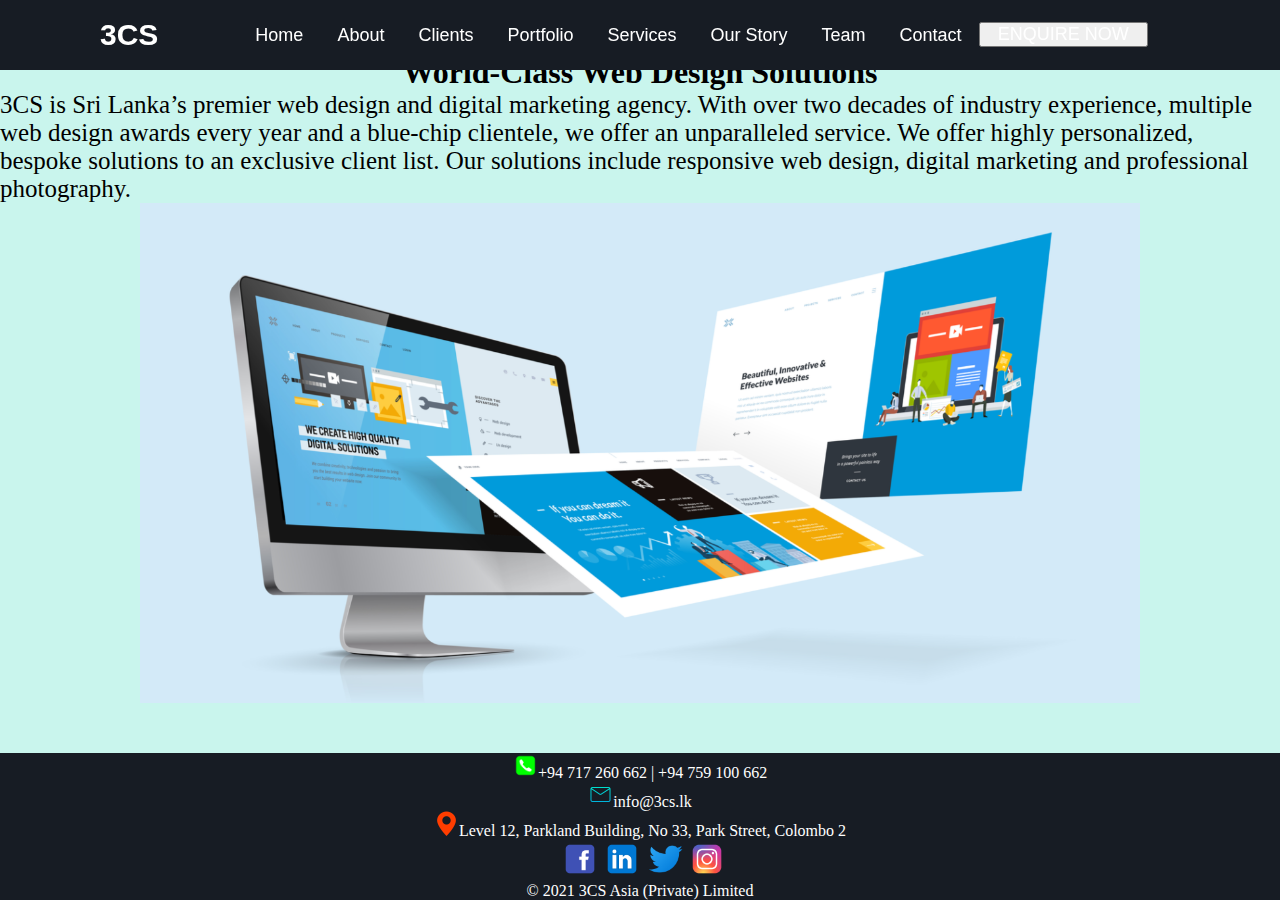
<file: 3CS Test/index.html>
<!doctype html>
<html>
<head>
<meta http-equiv="Content-Type" content="text/html; charset=utf-8" />
<meta name="viewport" content="width=device-width, initial-scale=1" />
<link rel="stylesheet" href="Style.css">
<title>3CS - Home</title>

<link rel="stylesheet" href="https://stackpath.bootstrapcdn.com/bootstrap/4.1.3/css/bootstrap.min.css" integrity="sha384-MCw98/SFnGE8fJT3GXwEOngsV7Zt27NXFoaoApmYm81iuXoPkFOJwJ8ERdknLPMO" crossorigin="anonymous">
<link rel="stylesheet" href="https://cdnjs.cloudflare.com/ajax/libs/font-awesome/5.15.3/css/all.min.css"/>
	
<script src="https://code.jquery.com/jquery-3.3.1.slim.min.js" integrity="sha384-q8i/X+965DzO0rT7abK41JStQIAqVgRVzpbzo5smXKp4YfRvH+8abtTE1Pi6jizo" crossorigin="anonymous"></script>
<script src="https://cdnjs.cloudflare.com/ajax/libs/popper.js/1.14.3/umd/popper.min.js" integrity="sha384-ZMP7rVo3mIykV+2+9J3UJ46jBk0WLaUAdn689aCwoqbBJiSnjAK/l8WvCWPIPm49" crossorigin="anonymous"></script>
<script src="https://stackpath.bootstrapcdn.com/bootstrap/4.1.3/js/bootstrap.min.js" integrity="sha384-ChfqqxuZUCnJSK3+MXmPNIyE6ZbWh2IMqE241rYiqJxyMiZ6OW/JmZQ5stwEULTy" crossorigin="anonymous"></script>
	
</head>
<body style="background-color:#C9F5ED">
<div class="wrapper">
    <nav>
      <input type="checkbox" id="show-search">
      <input type="checkbox" id="show-menu">
      <label for="show-menu" class="menu-icon"><i class="fas fa-bars"></i></label>
      <div class="content">
		  
      <div class="logo"><a href="index.html">3CS</a></div>
        <ul class="links">
          <li><a href="index.html">Home</a></li>
          <li><a href="3CS - About.html">About</a></li>
			
          <li>
            <a href="3CS - Clients.html" class="desktop-link">Clients</a>
            <input type="checkbox" id="show-features">
            <label for="show-features">Clients</label>
          </li>
			
		  <li>
            <a href="3CS - Portfolio.html" class="desktop-link">Portfolio</a>
            <input type="checkbox" id="show-portfolio">
            <label for="show-portfolio">Portfolio</label>
          </li>
			
          <li> 
            <a href="#" class="desktop-link">Services</a>
            <input type="checkbox" id="show-services">
            <label for="show-services">Services</label>
            
		  <ul>
             <li><a href="3CS - Responsive Website Design.html">Responsive Website Design</a></li>
             <li><a href="3CS - Digital Marketing.html">Digital Marketing</a></li>
             <li><a href="3CS - eCommerce Solutions.html">eCommerce Solutions</a></li>
	      </ul>
		  </li>

          <li>
             <a href="3CS - Our Story.html" class="desktop-link">Our Story</a>
             <input type="checkbox" id="show-story">
             <label for="show-Story">Our Story</label>
          </li>
			
		  <li>
             <a href="3CS - Team.html" class="desktop-link">Team</a>
             <input type="checkbox" id="show-team">
             <label for="show-Team">Team</label>
          </li>
			
		  <li>
             <a href="3CS - Enquiry.html" class="desktop-link">Contact</a>
             <input type="checkbox" id="show-items">
             <label for="show-Contact">Contact</label>
          </li>
			
		  <li>
			 <button class="btn btn-danger" type="submit" name="btnenquire" value="enquire"><a href="3CS - Enquiry.html">ENQUIRE NOW</a></button>
          </li>
		  
		  </ul>
      </div>
    </nav>
  </div>
	
	<br /><br /><br />
	<h1 style="font-family: 'sans-serif'" align="center">World-Class Web Design Solutions</h1>  
	<p style="font-family: 'sans-serif'; font-size: 25px">3CS is Sri Lanka’s premier web design and digital marketing agency. With over two decades of industry experience, multiple web design awards every year and a blue-chip clientele, we offer an unparalleled service. We offer highly personalized, bespoke solutions to an exclusive client list. Our solutions include responsive web design, digital marketing and professional photography.</p>
	
	<div align="center"><img src="Images/5-ways-seo-web-design-go-together-5e2945dd5df37-1520x800.png" height="500" width="1000"></div>
	
	<br /><br /><br /><br /><br /><br /><br />
<div class="footer">
  <img src="Images/phone2.png" height="25" width="25" vertical-align="middle"><a class="line" style="font-family:'Times New Roman'">+94 717 260 662 | +94 759 100 662</a>
	<br />
  <img src="Images/email2.png" height="25" width="25" vertical-align="middle"><a class="line" style="font-family:'Times New Roman'">info@3cs.lk</a>
	<br />
  <img src="Images/address2.png" height="25" width="25" vertical-align="middle"><a class="line" style="font-family:'Times New Roman'">Level 12, Parkland Building, No 33, Park Street, Colombo 2</a>
	<br />
	<div style="align-items: center; padding-left: 7px">
	<a href="https://www.facebook.com/3cs.web.design.srilanka/" target="_blank"><img src="Images/icons8-facebook-480.png" style="width:38px; height:38px"></a>
    <a href="https://lk.linkedin.com/company/3cs-web-design" target="_blank"><img src="Images/icons8-linkedin-240.png" style="width:38px; height:38px"></a>
    <a href="https://twitter.com/3cslk" target="_blank"><img src="Images/icons8-twitter-240.png" style="width:38px; height:38px"></a>
    <a href="https://www.instagram.com/explore/locations/846479632/3cs-web-design-sri-lanka/" target="_blank"><img src="Images/icons8-instagram-240.png" style="width:38px; height:38px"></a>
	</div>
  <a class="line" style="font-family:'Times New Roman'">© 2021 3CS Asia (Private) Limited</a>
</div>
</body>
</html>
</file>
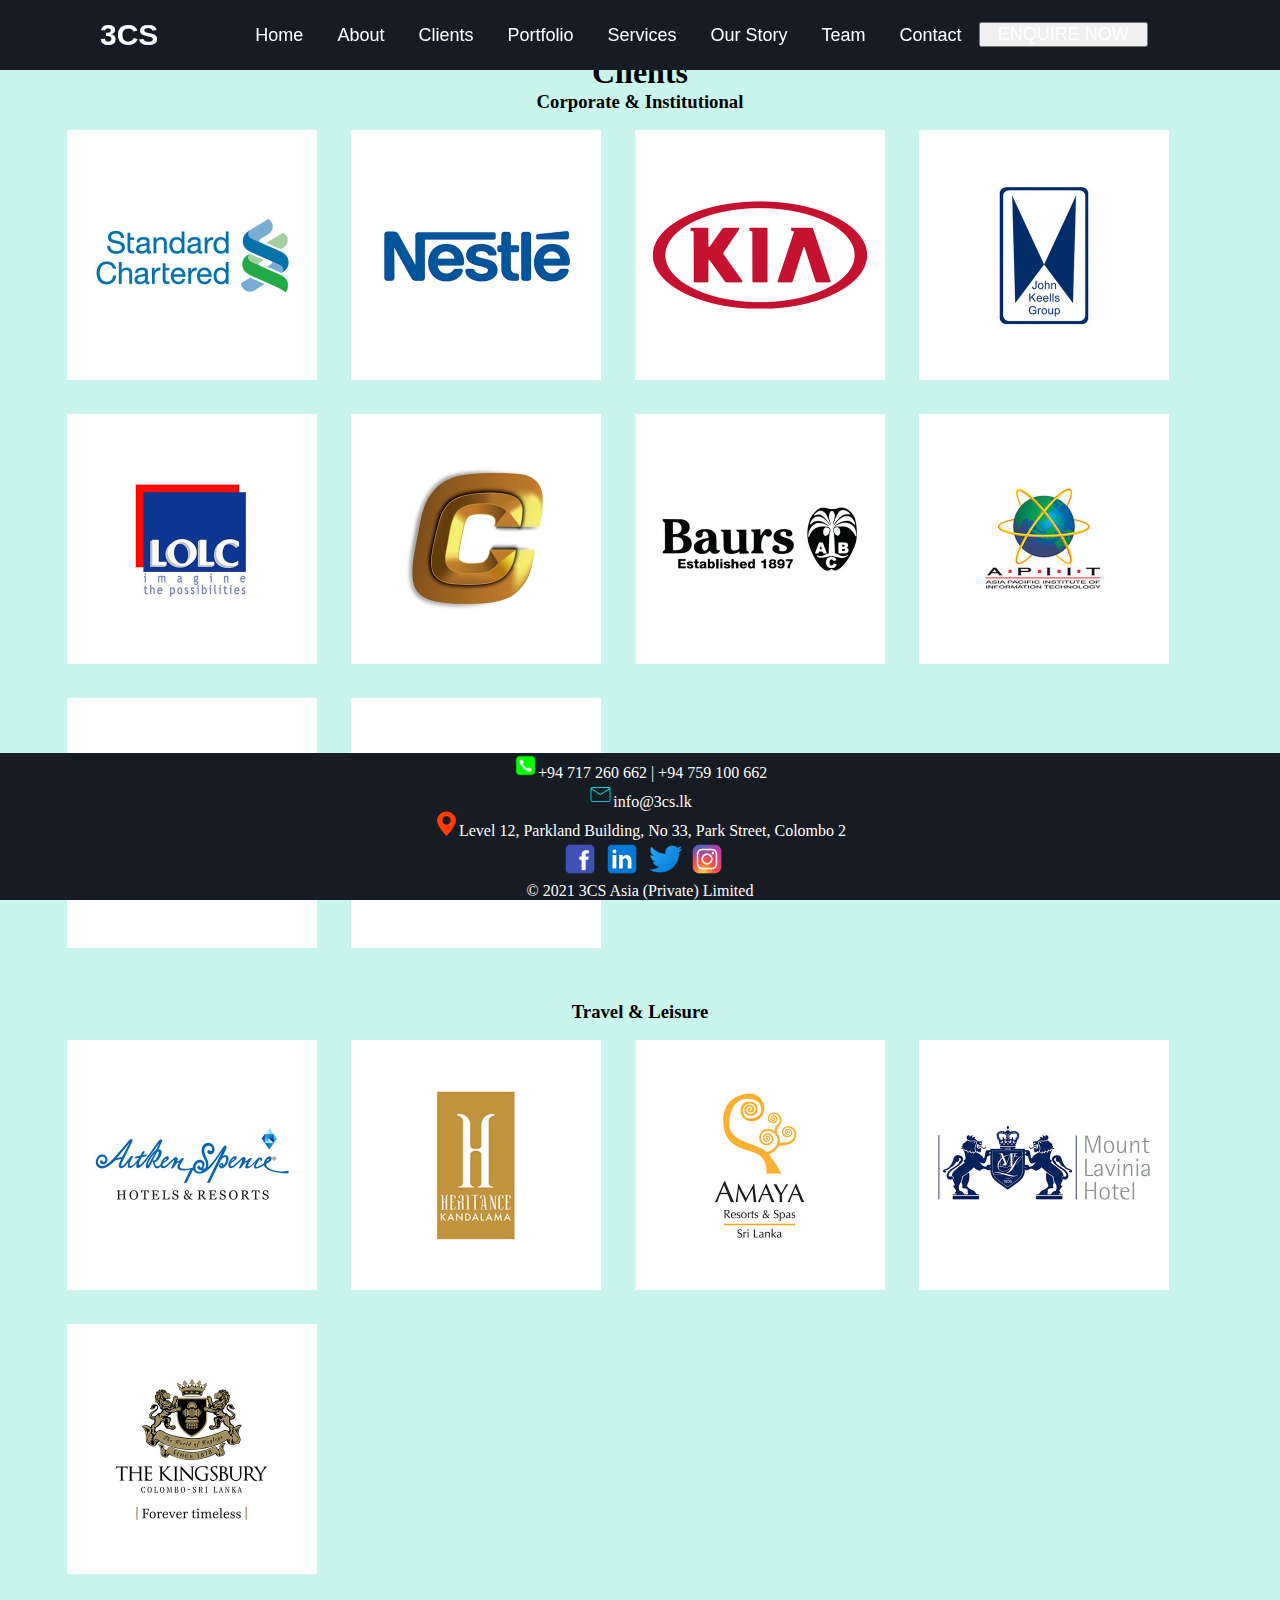
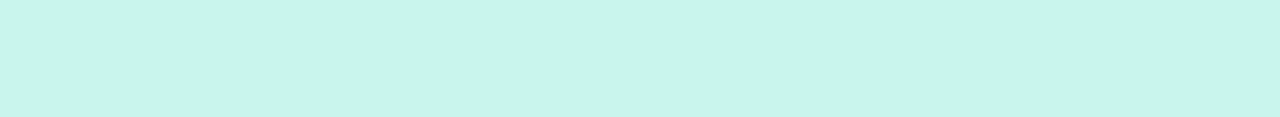
<file: 3CS Test/3CS - Clients.html>
<!doctype html>
<html>
<head>
<meta http-equiv="Content-Type" content="text/html; charset=utf-8" />
<meta name="viewport" content="width=device-width, initial-scale=1" />
<link rel="stylesheet" href="Style.css">
<link rel="stylesheet" href="Style2.css">
<title>3CS - Clients</title>
	
<link rel="stylesheet" href="https://stackpath.bootstrapcdn.com/bootstrap/4.1.3/css/bootstrap.min.css" integrity="sha384-MCw98/SFnGE8fJT3GXwEOngsV7Zt27NXFoaoApmYm81iuXoPkFOJwJ8ERdknLPMO" crossorigin="anonymous">
<link rel="stylesheet" href="https://cdnjs.cloudflare.com/ajax/libs/font-awesome/5.15.3/css/all.min.css"/>
	
<script src="https://code.jquery.com/jquery-3.3.1.slim.min.js" integrity="sha384-q8i/X+965DzO0rT7abK41JStQIAqVgRVzpbzo5smXKp4YfRvH+8abtTE1Pi6jizo" crossorigin="anonymous"></script>
<script src="https://cdnjs.cloudflare.com/ajax/libs/popper.js/1.14.3/umd/popper.min.js" integrity="sha384-ZMP7rVo3mIykV+2+9J3UJ46jBk0WLaUAdn689aCwoqbBJiSnjAK/l8WvCWPIPm49" crossorigin="anonymous"></script>
<script src="https://stackpath.bootstrapcdn.com/bootstrap/4.1.3/js/bootstrap.min.js" integrity="sha384-ChfqqxuZUCnJSK3+MXmPNIyE6ZbWh2IMqE241rYiqJxyMiZ6OW/JmZQ5stwEULTy" crossorigin="anonymous"></script>	
	
</head>

<body style="background-color:#C9F5ED">
<div class="wrapper">
    <nav>
      <input type="checkbox" id="show-search">
      <input type="checkbox" id="show-menu">
      <label for="show-menu" class="menu-icon"><i class="fas fa-bars"></i></label>
      <div class="content">
		  
      <div class="logo"><a href="index.html">3CS</a></div>
        <ul class="links">
          <li><a href="index.html">Home</a></li>
          <li><a href="3CS - About.html">About</a></li>
			
          <li>
            <a href="3CS - Clients.html" class="desktop-link">Clients</a>
            <input type="checkbox" id="show-features">
            <label for="show-features">Clients</label>
          </li>
			
		  <li>
            <a href="3CS - Portfolio.html" class="desktop-link">Portfolio</a>
            <input type="checkbox" id="show-portfolio">
            <label for="show-portfolio">Portfolio</label>
          </li>
			
          <li> 
            <a href="#" class="desktop-link">Services</a>
            <input type="checkbox" id="show-services">
            <label for="show-services">Services</label>
            
		  <ul>
             <li><a href="3CS - Responsive Website Design.html">Responsive Website Design</a></li>
             <li><a href="3CS - Digital Marketing.html">Digital Marketing</a></li>
             <li><a href="3CS - eCommerce Solutions.html">eCommerce Solutions</a></li>
	      </ul>
		  </li>

          <li>
             <a href="3CS - Our Story.html" class="desktop-link">Our Story</a>
             <input type="checkbox" id="show-story">
             <label for="show-Story">Our Story</label>
          </li>
			
		  <li>
             <a href="3CS - Team.html" class="desktop-link">Team</a>
             <input type="checkbox" id="show-team">
             <label for="show-Team">Team</label>
          </li>
			
		  <li>
             <a href="3CS - Enquiry.html" class="desktop-link">Contact</a>
             <input type="checkbox" id="show-items">
             <label for="show-Contact">Contact</label>
          </li>
			
		  <li>
			 <button class="btn btn-danger" type="submit" name="btnenquire" value="enquire"><a href="3CS - Enquiry.html">ENQUIRE NOW</a></button>
          </li>
		  
		  </ul>
      </div>
    </nav>
  </div>
	
	<br /><br /><br />
	<h1 style="font-family: 'sans-serif'" align="center">Clients</h1>
	<h3 style="font-family: 'sans-serif'" align="center">Corporate & Institutional</h3>
	
	<section>
	<div style="padding-left: 50px">
	<div class="team-row">
    <div class="member">	
	<a href="https://www.sc.com/lk/" target="_blank"><img src="Images/chartered.jpg" style="width:250px; height:250px"></a>
	</div>
	
	<div class="member">
	<a href="https://www.nestle.lk/" target="_blank"><img src="Images/nestle.jpg" style="width:250px; height:250px"></a>
	</div>
		
	<div class="member">
	<a href="https://www.kia.lk" target="_blank"><img src="Images/kia1.jpg" style="width:250px; height:250px"></a>
	</div>
	
	<div class="member">
	<a href="https://www.keells.com/" target="_blank"><img src="Images/keells.jpg" style="width:250px; height:250px"></a>
	</div>
		
	<div class="member">
	<a href="https://lolc.com/" target="_blank"><img src="Images/lolc.jpg" style="width:250px; height:250px"></a>
	</div>
		
	<br />
	
	<div class="member">
	<a href="http://www.carsoncumberbatch.com/" target="_blank"><img src="Images/b514cf53-carson.jpg" style="width:250px; height:250px"></a>
	</div>
		
	<div class="member">
	<a href="https://www.baurs.com/" target="_blank"><img src="Images/baurs.jpg" style="width:250px; height:250px"></a>
	</div>
	
	<div class="member">
	<a href="https://www.apiit.lk/" target="_blank"><img src="Images/apiit.jpg" style="width:250px; height:250px"></a>
	</div>
		
	<div class="member">
	<a href="https://www.malibangroup.com/" target="_blank"><img src="Images/maliban.jpg" style="width:250px; height:250px"></a>
	</div>	
	
	<div class="member">
	<a href="https://www.alumexgroup.com/" target="_blank"><img src="Images/alumex.jpg" style="width:250px; height:250px"></a>
	</div>
	</div>
	</div>
	</section>
	
	<br /><br />
	<h3 style="font-family: 'sans-serif'" align="center">Travel & Leisure</h3>
	
	<section>
	<div style="padding-left: 50px">
	<div class="team-row">
	<div class="member">	
	<a href="https://www.aitkenspencehotels.com/" target="_blank"><img src="Images/1.jpg" style="width:250px; height:250px"></a>
	</div>
	
	<div class="member">
	<a href="https://www.heritancehotels.com/" target="_blank"><img src="Images/2.jpg" style="width:250px; height:250px"></a>
	</div>
		
	<div class="member">
	<a href="https://www.amayaresorts.com/" target="_blank"><img src="Images/3.jpg" style="width:250px; height:250px"></a>
	</div>
	
	<div class="member">
	<a href="https://www.mountlaviniahotel.com/" target="_blank"><img src="Images/4.jpg" style="width:250px; height:250px"></a>
	</div>
		
	<div class="member">
	<a href="https://www.thekingsburyhotel.com/" target="_blank"><img src="Images/5.jpg" style="width:250px; height:250px"></a>
	</div>
	</div>
	</div>
	</section>
	
	<br /><br /><br /><br /><br /><br /><br />
	
  <div class="footer">
  <img src="Images/phone2.png" height="25" width="25" vertical-align="middle"><a class="line" style="font-family:'Times New Roman'">+94 717 260 662 | +94 759 100 662</a>
	<br />
  <img src="Images/email2.png" height="25" width="25" vertical-align="middle"><a class="line" style="font-family:'Times New Roman'">info@3cs.lk</a>
	<br />
  <img src="Images/address2.png" height="25" width="25" vertical-align="middle"><a class="line" style="font-family:'Times New Roman'">Level 12, Parkland Building, No 33, Park Street, Colombo 2</a>
	<br />
	<div style="align-items: center; padding-left: 7px">
	<a href="https://www.facebook.com/3cs.web.design.srilanka/" target="_blank"><img src="Images/icons8-facebook-480.png" style="width:38px; height:38px"></a>
    <a href="https://lk.linkedin.com/company/3cs-web-design" target="_blank"><img src="Images/icons8-linkedin-240.png" style="width:38px; height:38px"></a>
    <a href="https://twitter.com/3cslk" target="_blank"><img src="Images/icons8-twitter-240.png" style="width:38px; height:38px"></a>
    <a href="https://www.instagram.com/explore/locations/846479632/3cs-web-design-sri-lanka/" target="_blank"><img src="Images/icons8-instagram-240.png" style="width:38px; height:38px"></a>
	</div>
  <a class="line" style="font-family:'Times New Roman'">© 2021 3CS Asia (Private) Limited</a>
  </div>
</body>
</html>
</file>
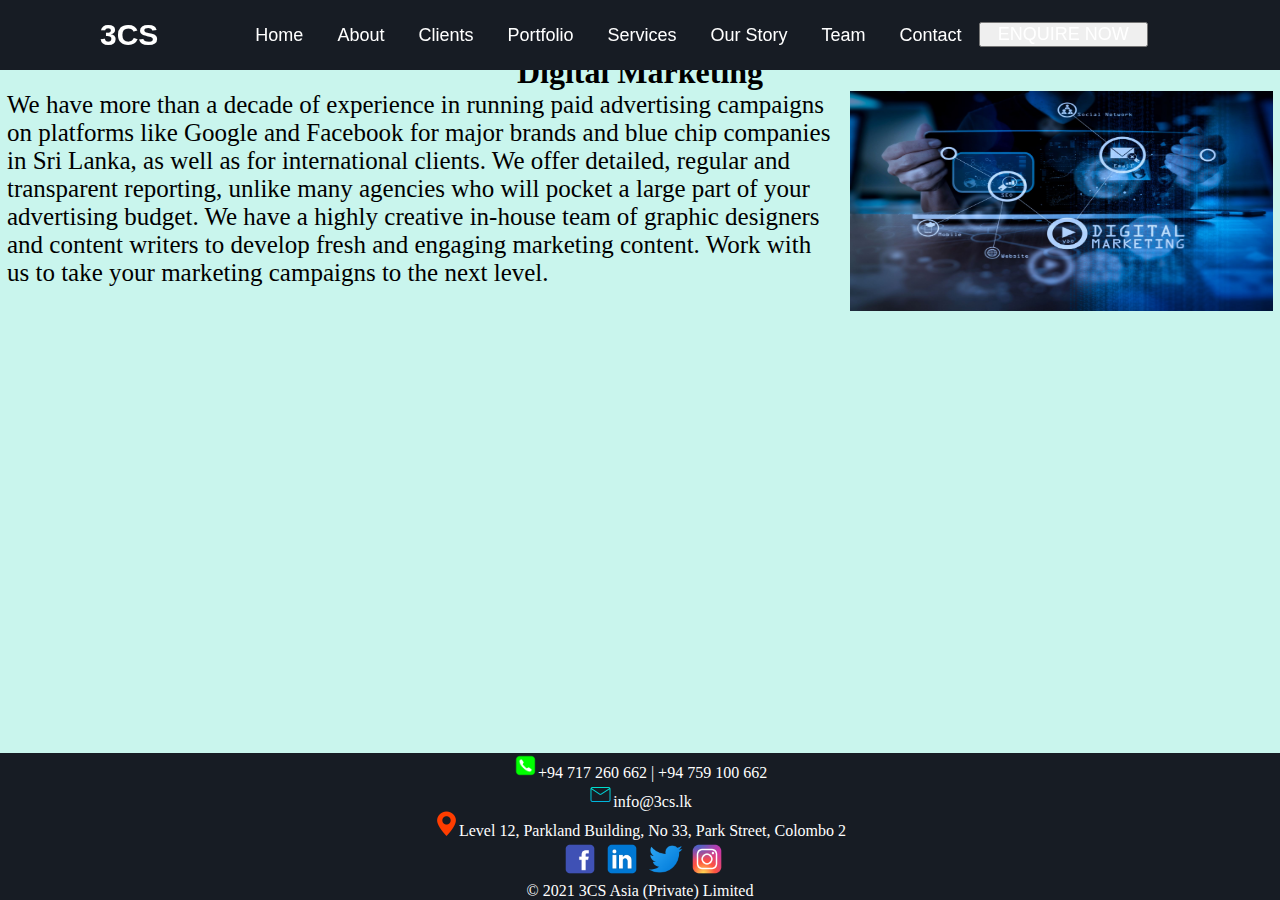
<file: 3CS Test/3CS - Digital Marketing.html>
<!doctype html>
<html>
<head>
<meta http-equiv="Content-Type" content="text/html; charset=utf-8" />
<meta name="viewport" content="width=device-width, initial-scale=1" />
<link rel="stylesheet" href="Style.css">
<title>3CS - Digital Marketing</title>

<link rel="stylesheet" href="https://stackpath.bootstrapcdn.com/bootstrap/4.1.3/css/bootstrap.min.css" integrity="sha384-MCw98/SFnGE8fJT3GXwEOngsV7Zt27NXFoaoApmYm81iuXoPkFOJwJ8ERdknLPMO" crossorigin="anonymous">
<link rel="stylesheet" href="https://cdnjs.cloudflare.com/ajax/libs/font-awesome/5.15.3/css/all.min.css"/>
	
<script src="https://code.jquery.com/jquery-3.3.1.slim.min.js" integrity="sha384-q8i/X+965DzO0rT7abK41JStQIAqVgRVzpbzo5smXKp4YfRvH+8abtTE1Pi6jizo" crossorigin="anonymous"></script>
<script src="https://cdnjs.cloudflare.com/ajax/libs/popper.js/1.14.3/umd/popper.min.js" integrity="sha384-ZMP7rVo3mIykV+2+9J3UJ46jBk0WLaUAdn689aCwoqbBJiSnjAK/l8WvCWPIPm49" crossorigin="anonymous"></script>
<script src="https://stackpath.bootstrapcdn.com/bootstrap/4.1.3/js/bootstrap.min.js" integrity="sha384-ChfqqxuZUCnJSK3+MXmPNIyE6ZbWh2IMqE241rYiqJxyMiZ6OW/JmZQ5stwEULTy" crossorigin="anonymous"></script>
	
</head>
<body style="background-color:#C9F5ED">
<div class="wrapper">
    <nav>
      <input type="checkbox" id="show-search">
      <input type="checkbox" id="show-menu">
      <label for="show-menu" class="menu-icon"><i class="fas fa-bars"></i></label>
      <div class="content">
		  
      <div class="logo"><a href="index.html">3CS</a></div>
        <ul class="links">
          <li><a href="index.html">Home</a></li>
          <li><a href="3CS - About.html">About</a></li>
			
          <li>
            <a href="3CS - Clients.html" class="desktop-link">Clients</a>
            <input type="checkbox" id="show-features">
            <label for="show-features">Clients</label>
          </li>
			
		  <li>
            <a href="3CS - Portfolio.html" class="desktop-link">Portfolio</a>
            <input type="checkbox" id="show-portfolio">
            <label for="show-portfolio">Portfolio</label>
          </li>
			
          <li> 
            <a href="#" class="desktop-link">Services</a>
            <input type="checkbox" id="show-services">
            <label for="show-services">Services</label>
            
		  <ul>
             <li><a href="3CS - Responsive Website Design.html">Responsive Website Design</a></li>
             <li><a href="3CS - Digital Marketing.html">Digital Marketing</a></li>
             <li><a href="3CS - eCommerce Solutions.html">eCommerce Solutions</a></li>
	      </ul>
		  </li>
			
			<li>
             <a href="3CS - Team.html" class="desktop-link">Our Story</a>
             <input type="checkbox" id="show-story">
             <label for="show-Story">Our Story</label>
          </li>
          
			<li>
             <a href="3CS - Our Story.html" class="desktop-link">Team</a>
             <input type="checkbox" id="show-team">
             <label for="show-Team">Team</label>
          </li>
			
		  <li>
             <a href="3CS - Enquiry.html" class="desktop-link">Contact</a>
             <input type="checkbox" id="show-items">
             <label for="show-Contact">Contact</label>
          </li>
			
		  <li>
			 <button class="btn btn-danger" type="submit" name="btnenquire" value="enquire"><a href="3CS - Enquiry.html">ENQUIRE NOW</a></button>
          </li>
			
		  </ul>
      </div>
    </nav>
  </div>
	
	<br /><br /><br />
	<h1 style="font-family: 'sans-serif'" align="center">Digital Marketing</h1>
	<img src="Images/20190820185239-GettyImages-985550942.jpeg" alt="" width="430" height="220" id="hp2" style= "padding-right: 7px"/>
	<p style="font-family: 'sans-serif'; font-size: 25px; padding-left: 7px">We have more than a decade of experience in running paid advertising campaigns on platforms like Google and Facebook for major brands and blue chip companies in Sri Lanka, as well as for international clients. We offer detailed, regular and transparent reporting, unlike many agencies who will pocket a large part of your advertising budget. We have a highly creative in-house team of graphic designers and content writers to develop fresh and engaging marketing content. Work with us to take your marketing campaigns to the next level. </p>

<div class="footer">
  <img src="Images/phone2.png" height="25" width="25" vertical-align="middle"><a class="line" style="font-family:'Times New Roman'">+94 717 260 662 | +94 759 100 662</a>
	<br />
  <img src="Images/email2.png" height="25" width="25" vertical-align="middle"><a class="line" style="font-family:'Times New Roman'">info@3cs.lk</a>
	<br />
  <img src="Images/address2.png" height="25" width="25" vertical-align="middle"><a class="line" style="font-family:'Times New Roman'">Level 12, Parkland Building, No 33, Park Street, Colombo 2</a>
	<br />
	<div style="align-items: center; padding-left: 7px">
	<a href="https://www.facebook.com/3cs.web.design.srilanka/" target="_blank"><img src="Images/icons8-facebook-480.png" style="width:38px; height:38px"></a>
    <a href="https://lk.linkedin.com/company/3cs-web-design" target="_blank"><img src="Images/icons8-linkedin-240.png" style="width:38px; height:38px"></a>
    <a href="https://twitter.com/3cslk" target="_blank"><img src="Images/icons8-twitter-240.png" style="width:38px; height:38px"></a>
    <a href="https://www.instagram.com/explore/locations/846479632/3cs-web-design-sri-lanka/" target="_blank"><img src="Images/icons8-instagram-240.png" style="width:38px; height:38px"></a>
	</div>
  <a class="line" style="font-family:'Times New Roman'">© 2021 3CS Asia (Private) Limited</a>

</div>	
</body>
</html>
</file>
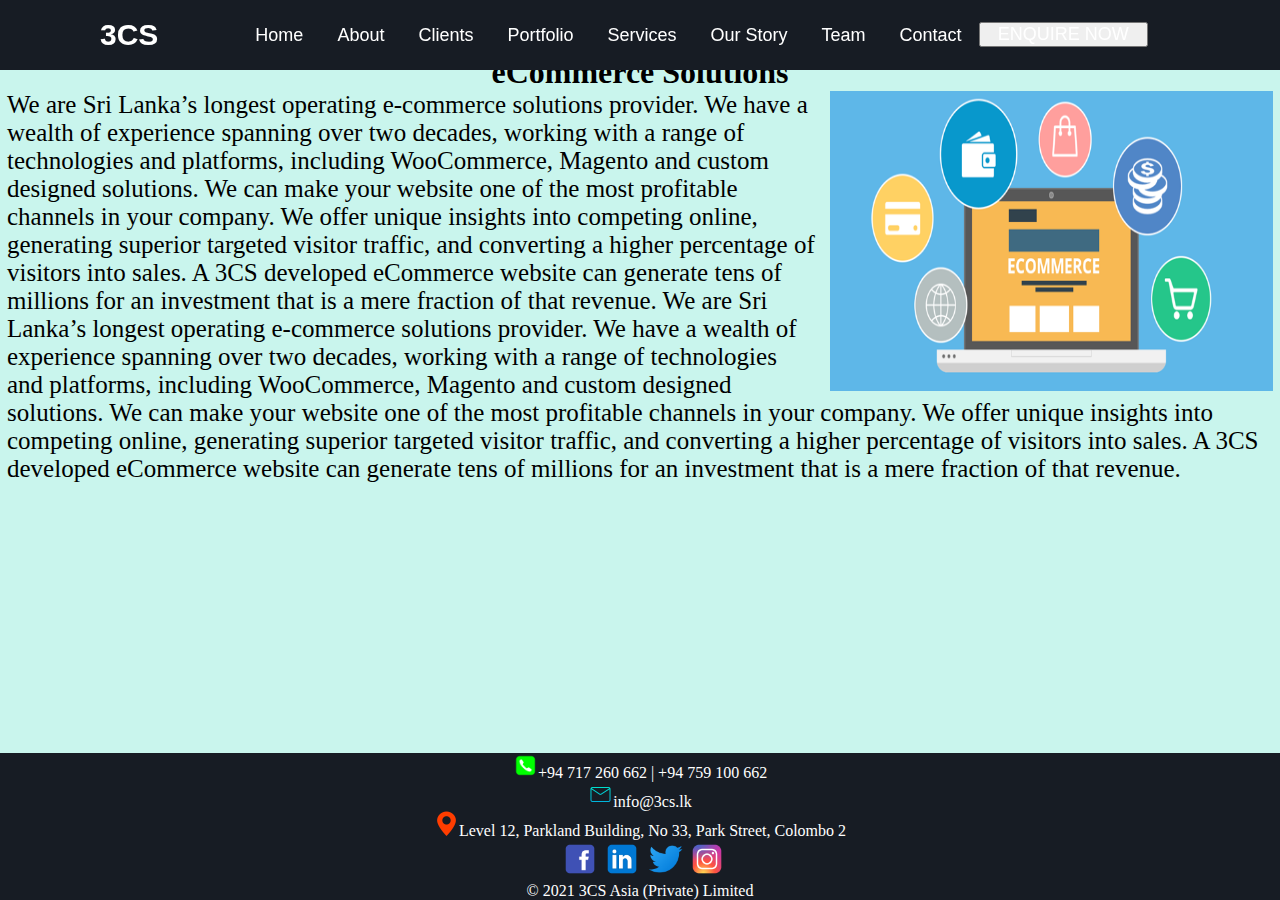
<file: 3CS Test/3CS - eCommerce Solutions.html>
<!doctype html>
<html>
<head>
<meta http-equiv="Content-Type" content="text/html; charset=utf-8" />
<meta name="viewport" content="width=device-width, initial-scale=1" />
<link rel="stylesheet" href="Style.css">
<title>3CS - eCommerce Solutions</title>

<link rel="stylesheet" href="https://stackpath.bootstrapcdn.com/bootstrap/4.1.3/css/bootstrap.min.css" integrity="sha384-MCw98/SFnGE8fJT3GXwEOngsV7Zt27NXFoaoApmYm81iuXoPkFOJwJ8ERdknLPMO" crossorigin="anonymous">
<link rel="stylesheet" href="https://cdnjs.cloudflare.com/ajax/libs/font-awesome/5.15.3/css/all.min.css"/>
	
<script src="https://code.jquery.com/jquery-3.3.1.slim.min.js" integrity="sha384-q8i/X+965DzO0rT7abK41JStQIAqVgRVzpbzo5smXKp4YfRvH+8abtTE1Pi6jizo" crossorigin="anonymous"></script>
<script src="https://cdnjs.cloudflare.com/ajax/libs/popper.js/1.14.3/umd/popper.min.js" integrity="sha384-ZMP7rVo3mIykV+2+9J3UJ46jBk0WLaUAdn689aCwoqbBJiSnjAK/l8WvCWPIPm49" crossorigin="anonymous"></script>
<script src="https://stackpath.bootstrapcdn.com/bootstrap/4.1.3/js/bootstrap.min.js" integrity="sha384-ChfqqxuZUCnJSK3+MXmPNIyE6ZbWh2IMqE241rYiqJxyMiZ6OW/JmZQ5stwEULTy" crossorigin="anonymous"></script>
	
</head>
<body style="background-color:#C9F5ED">
<div class="wrapper">
    <nav>
      <input type="checkbox" id="show-search">
      <input type="checkbox" id="show-menu">
      <label for="show-menu" class="menu-icon"><i class="fas fa-bars"></i></label>
      <div class="content">
		  
      <div class="logo"><a href="index.html">3CS</a></div>
        <ul class="links">
          <li><a href="index.html">Home</a></li>
          <li><a href="3CS - About.html">About</a></li>
			
          <li>
            <a href="3CS - Clients.html" class="desktop-link">Clients</a>
            <input type="checkbox" id="show-features">
            <label for="show-features">Clients</label>
          </li>
			
		  <li>
            <a href="3CS - Portfolio.html" class="desktop-link">Portfolio</a>
            <input type="checkbox" id="show-portfolio">
            <label for="show-portfolio">Portfolio</label>
          </li>
			
          <li> 
            <a href="#" class="desktop-link">Services</a>
            <input type="checkbox" id="show-services">
            <label for="show-services">Services</label>
            
		  <ul>
             <li><a href="3CS - Responsive Website Design.html">Responsive Website Design</a></li>
             <li><a href="3CS - Digital Marketing.html">Digital Marketing</a></li>
             <li><a href="3CS - eCommerce Solutions.html">eCommerce Solutions</a></li>
	      </ul>
		  </li>
          
			<li>
             <a href="3CS - Our Story.html" class="desktop-link">Our Story</a>
             <input type="checkbox" id="show-story">
             <label for="show-Story">Our Story</label>
          </li>
			
			<li>
             <a href="3CS - Team.html" class="desktop-link">Team</a>
             <input type="checkbox" id="show-team">
             <label for="show-Team">Team</label>
          </li>
			
		  <li>
             <a href="3CS - Enquiry.html" class="desktop-link">Contact</a>
             <input type="checkbox" id="show-items">
             <label for="show-Contact">Contact</label>
          </li>
			
		  <li>
			 <button class="btn btn-danger" type="submit" name="btnenquire" value="enquire"><a href="3CS - Enquiry.html">ENQUIRE NOW</a></button>
          </li>	
			
		  </ul>
      </div>
    </nav>
  </div>
	
	<br /><br /><br />
	<h1 style="font-family: 'sans-serif'" align="center">eCommerce Solutions</h1>
	<img src="Images/Bitmap.png" alt="" width="450" height="300" id="hp3" style= "padding-right: 7px"/>
	<p style="font-family: 'sans-serif'; font-size: 25px; padding-left: 7px">We are Sri Lanka’s longest operating e-commerce solutions provider. We have a wealth of experience spanning over two decades, working with a range of technologies and platforms, including WooCommerce, Magento and custom designed solutions. We can make your website one of the most profitable channels in your company. We offer unique insights into competing online, generating superior targeted visitor traffic, and converting a higher percentage of visitors into sales. A 3CS developed eCommerce website can generate tens of millions for an investment that is a mere fraction of that revenue. We are Sri Lanka’s longest operating e-commerce solutions provider. We have a wealth of experience spanning over two decades, working with a range of technologies and platforms, including WooCommerce, Magento and custom designed solutions. We can make your website one of the most profitable channels in your company. We offer unique insights into competing online, generating superior targeted visitor traffic, and converting a higher percentage of visitors into sales. A 3CS developed eCommerce website can generate tens of millions for an investment that is a mere fraction of that revenue. </p>
	
<div class="footer">
  <img src="Images/phone2.png" height="25" width="25" vertical-align="middle"><a class="line" style="font-family:'Times New Roman'">+94 717 260 662 | +94 759 100 662</a>
	<br />
  <img src="Images/email2.png" height="25" width="25" vertical-align="middle"><a class="line" style="font-family:'Times New Roman'">info@3cs.lk</a>
	<br />
  <img src="Images/address2.png" height="25" width="25" vertical-align="middle"><a class="line" style="font-family:'Times New Roman'">Level 12, Parkland Building, No 33, Park Street, Colombo 2</a>
	<br />
	<div style="align-items: center; padding-left: 7px">
	<a href="https://www.facebook.com/3cs.web.design.srilanka/" target="_blank"><img src="Images/icons8-facebook-480.png" style="width:38px; height:38px"></a>
    <a href="https://lk.linkedin.com/company/3cs-web-design" target="_blank"><img src="Images/icons8-linkedin-240.png" style="width:38px; height:38px"></a>
    <a href="https://twitter.com/3cslk" target="_blank"><img src="Images/icons8-twitter-240.png" style="width:38px; height:38px"></a>
    <a href="https://www.instagram.com/explore/locations/846479632/3cs-web-design-sri-lanka/" target="_blank"><img src="Images/icons8-instagram-240.png" style="width:38px; height:38px"></a>
    </div>
	<a class="line" style="font-family:'Times New Roman'">© 2021 3CS Asia (Private) Limited</a>
</div>
</div>
</body>
</html>
</file>
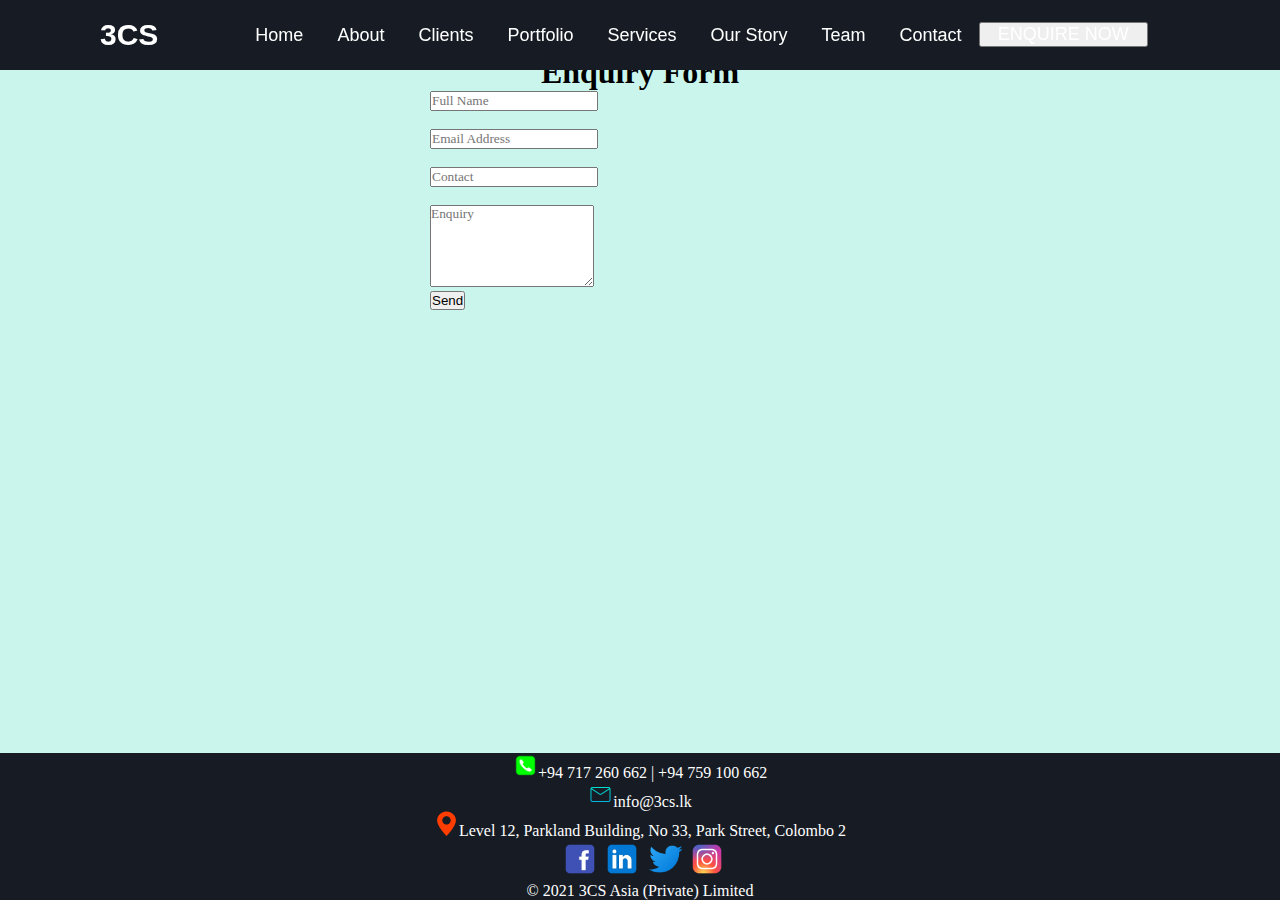
<file: 3CS Test/3CS - Enquiry.html>
<!doctype html>
<html>
<head>
<meta http-equiv="Content-Type" content="text/html; charset=utf-8" />
<meta name="viewport" content="width=device-width, initial-scale=1" />
<link rel="stylesheet" href="Style.css">
<title>3CS - Enquiry</title>
	
<link rel="stylesheet" href="https://stackpath.bootstrapcdn.com/bootstrap/4.1.3/css/bootstrap.min.css" integrity="sha384-MCw98/SFnGE8fJT3GXwEOngsV7Zt27NXFoaoApmYm81iuXoPkFOJwJ8ERdknLPMO" crossorigin="anonymous">
<link rel="stylesheet" href="https://cdnjs.cloudflare.com/ajax/libs/font-awesome/5.15.3/css/all.min.css"/>
	
<script src="https://code.jquery.com/jquery-3.3.1.slim.min.js" integrity="sha384-q8i/X+965DzO0rT7abK41JStQIAqVgRVzpbzo5smXKp4YfRvH+8abtTE1Pi6jizo" crossorigin="anonymous"></script>
<script src="https://cdnjs.cloudflare.com/ajax/libs/popper.js/1.14.3/umd/popper.min.js" integrity="sha384-ZMP7rVo3mIykV+2+9J3UJ46jBk0WLaUAdn689aCwoqbBJiSnjAK/l8WvCWPIPm49" crossorigin="anonymous"></script>
<script src="https://stackpath.bootstrapcdn.com/bootstrap/4.1.3/js/bootstrap.min.js" integrity="sha384-ChfqqxuZUCnJSK3+MXmPNIyE6ZbWh2IMqE241rYiqJxyMiZ6OW/JmZQ5stwEULTy" crossorigin="anonymous"></script>
	
</head>
<body style="background-color:#C9F5ED">
<div class="wrapper">
    <nav>
      <input type="checkbox" id="show-search">
      <input type="checkbox" id="show-menu">
      <label for="show-menu" class="menu-icon"><i class="fas fa-bars"></i></label>
      <div class="content">
		  
      <div class="logo"><a href="index.html">3CS</a></div>
        <ul class="links">
          <li><a href="index.html">Home</a></li>
          <li><a href="3CS - About.html">About</a></li>
			
          <li>
            <a href="3CS - Clients.html" class="desktop-link">Clients</a>
            <input type="checkbox" id="show-features">
            <label for="show-features">Clients</label>
          </li>
			
		  <li>
            <a href="3CS - Portfolio.html" class="desktop-link">Portfolio</a>
            <input type="checkbox" id="show-portfolio">
            <label for="show-portfolio">Portfolio</label>
          </li>
			
          <li> 
            <a href="#" class="desktop-link">Services</a>
            <input type="checkbox" id="show-services">
            <label for="show-services">Services</label>
            
		  <ul>
             <li><a href="3CS - Responsive Website Design.html">Responsive Website Design</a></li>
             <li><a href="3CS - Digital Marketing.html">Digital Marketing</a></li>
             <li><a href="3CS - eCommerce Solutions.html">eCommerce Solutions</a></li>
	      </ul>
		  </li>

          <li>
             <a href="3CS - Our Story.html" class="desktop-link">Our Story</a>
             <input type="checkbox" id="show-story">
             <label for="show-Story">Our Story</label>
          </li>
			
		  <li>
             <a href="3CS - Team.html" class="desktop-link">Team</a>
             <input type="checkbox" id="show-team">
             <label for="show-Team">Team</label>
          </li>
			
		  <li>
             <a href="3CS - Enquiry.html" class="desktop-link">Contact</a>
             <input type="checkbox" id="show-items">
             <label for="show-Contact">Contact</label>
          </li>
			
		  <li>
			 <button class="btn btn-danger" type="submit" name="btnenquire" value="enquire"><a href="3CS - Enquiry.html">ENQUIRE NOW</a></button>
          </li>
			
		  </ul>
      </div>
    </nav>
  </div>
	
	<br /><br /><br />
	<h1 style="font-family: 'sans-serif'" align="center">Enquiry Form</h1>
	
<form method="post" action="3CS - Enquiry.html"> 
<div style="padding-left:430px">
<div style="height:100px">
<div style="width:700px">
<div class="col-12">
	
	<div class="form-group">
     <input class="form-control" name="txtname" type="text" placeholder="Full Name" style="font-family:'Times New Roman'"/>
  </div>

  <br />
 
 <div class="form-group">
     <input class="form-control" name="txtemail" type="text" placeholder="Email Address" style="font-family:'Times New Roman'"/>
  </div>
  
  <br />
 
  <div class="form-group">
     <input class="form-control" name="txtcontact" type="text" placeholder="Contact" style="font-family:'Times New Roman'"/>
  </div>

  <br />
	
	<div class="form-group">
     <textarea class="form-control" name="txtenquiry" id="exampleFormControlTextarea1" placeholder="Enquiry" rows="5" style="font-family:'Times New Roman'"></textarea>
  </div>
	
	<div>
    <button class="btn btn-block btn-dark" type="submit" name="btnsend" value="send">Send</button>
  </div>
	
	</div>
</div>
</div>
</div>
</form>
	
	
<div class="footer">
  <img src="Images/phone2.png" height="25" width="25" vertical-align="middle"><a class="line" style="font-family:'Times New Roman'">+94 717 260 662 | +94 759 100 662</a>
	<br />
  <img src="Images/email2.png" height="25" width="25" vertical-align="middle"><a class="line" style="font-family:'Times New Roman'">info@3cs.lk</a>
	<br />
  <img src="Images/address2.png" height="25" width="25" vertical-align="middle"><a class="line" style="font-family:'Times New Roman'">Level 12, Parkland Building, No 33, Park Street, Colombo 2</a>
	<br />
	<div style="align-items: center; padding-left: 7px">
	<a href="https://www.facebook.com/3cs.web.design.srilanka/" target="_blank"><img src="Images/icons8-facebook-480.png" style="width:38px; height:38px"></a>
    <a href="https://lk.linkedin.com/company/3cs-web-design" target="_blank"><img src="Images/icons8-linkedin-240.png" style="width:38px; height:38px"></a>
    <a href="https://twitter.com/3cslk" target="_blank"><img src="Images/icons8-twitter-240.png" style="width:38px; height:38px"></a>
    <a href="https://www.instagram.com/explore/locations/846479632/3cs-web-design-sri-lanka/" target="_blank"><img src="Images/icons8-instagram-240.png" style="width:38px; height:38px"></a>
	</div>
  <a class="line" style="font-family:'Times New Roman'">© 2021 3CS Asia (Private) Limited</a>
</div>
</body>
</html>
</file>
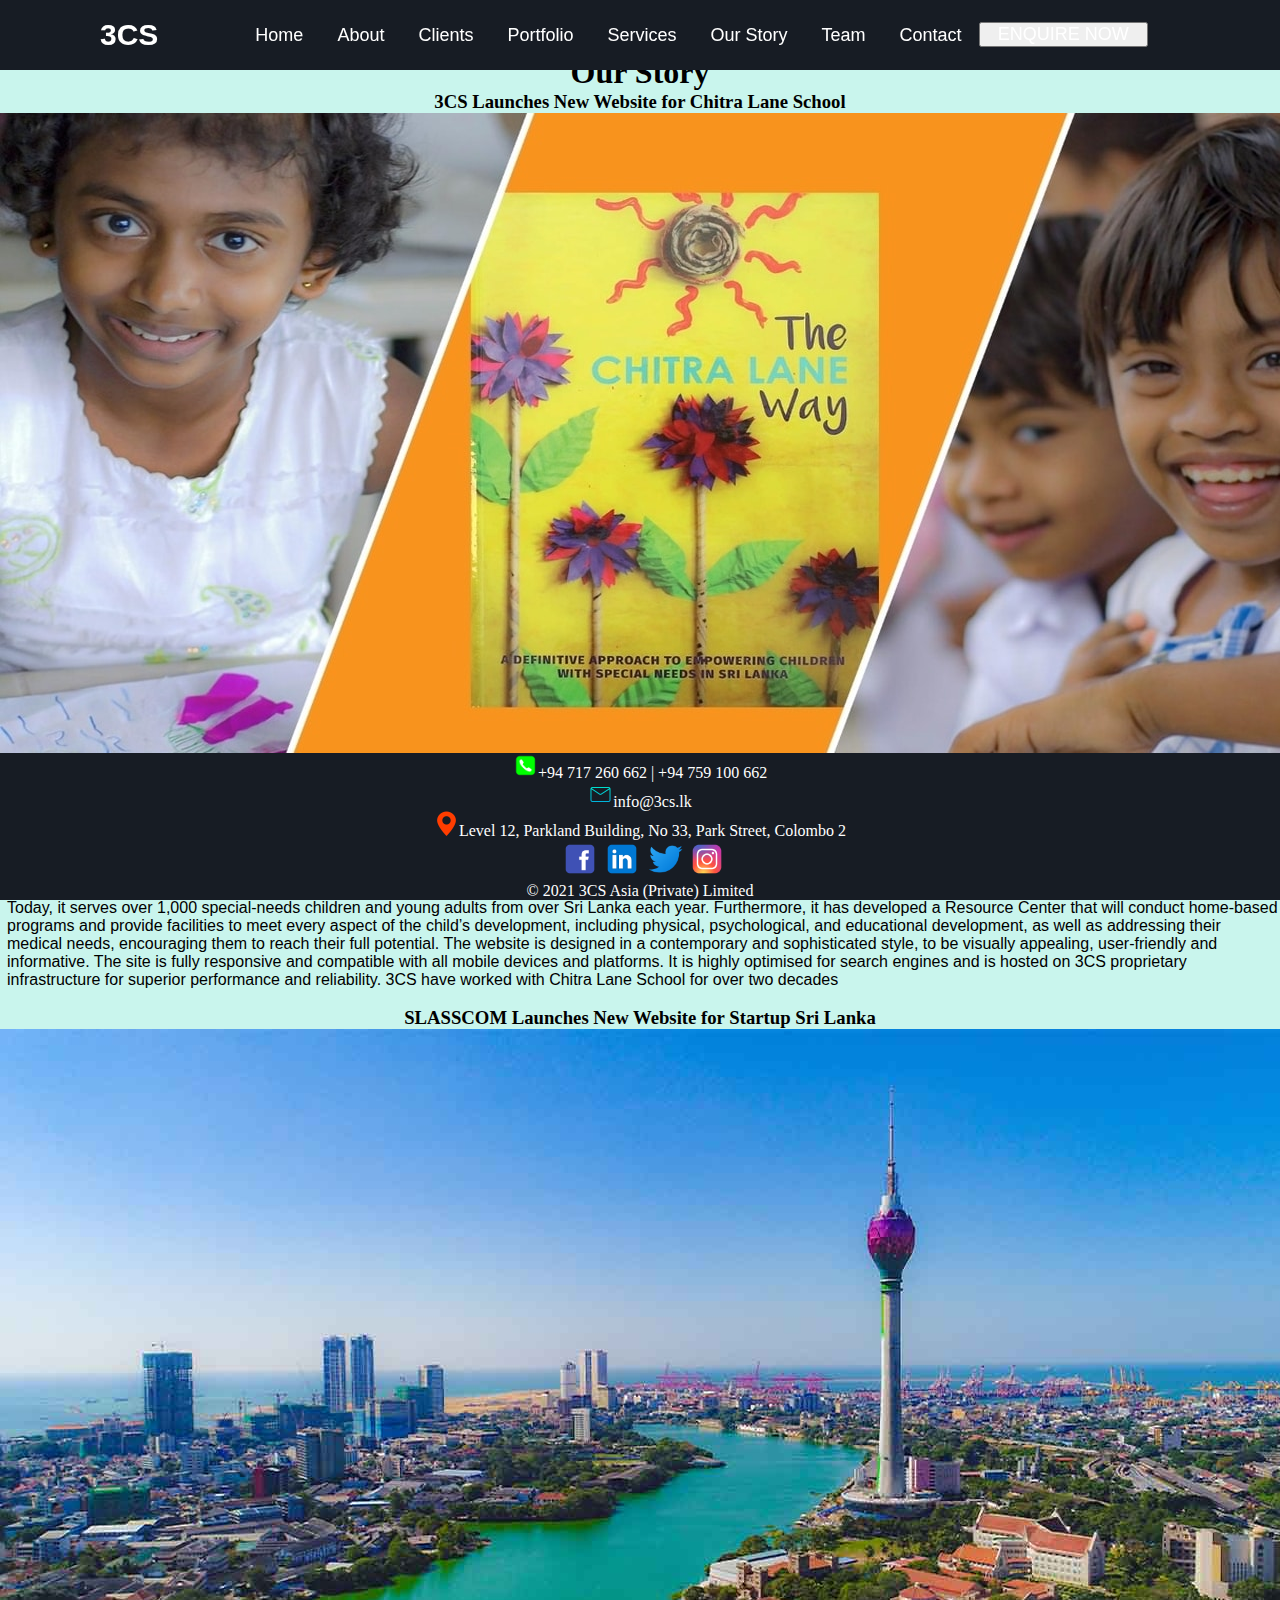
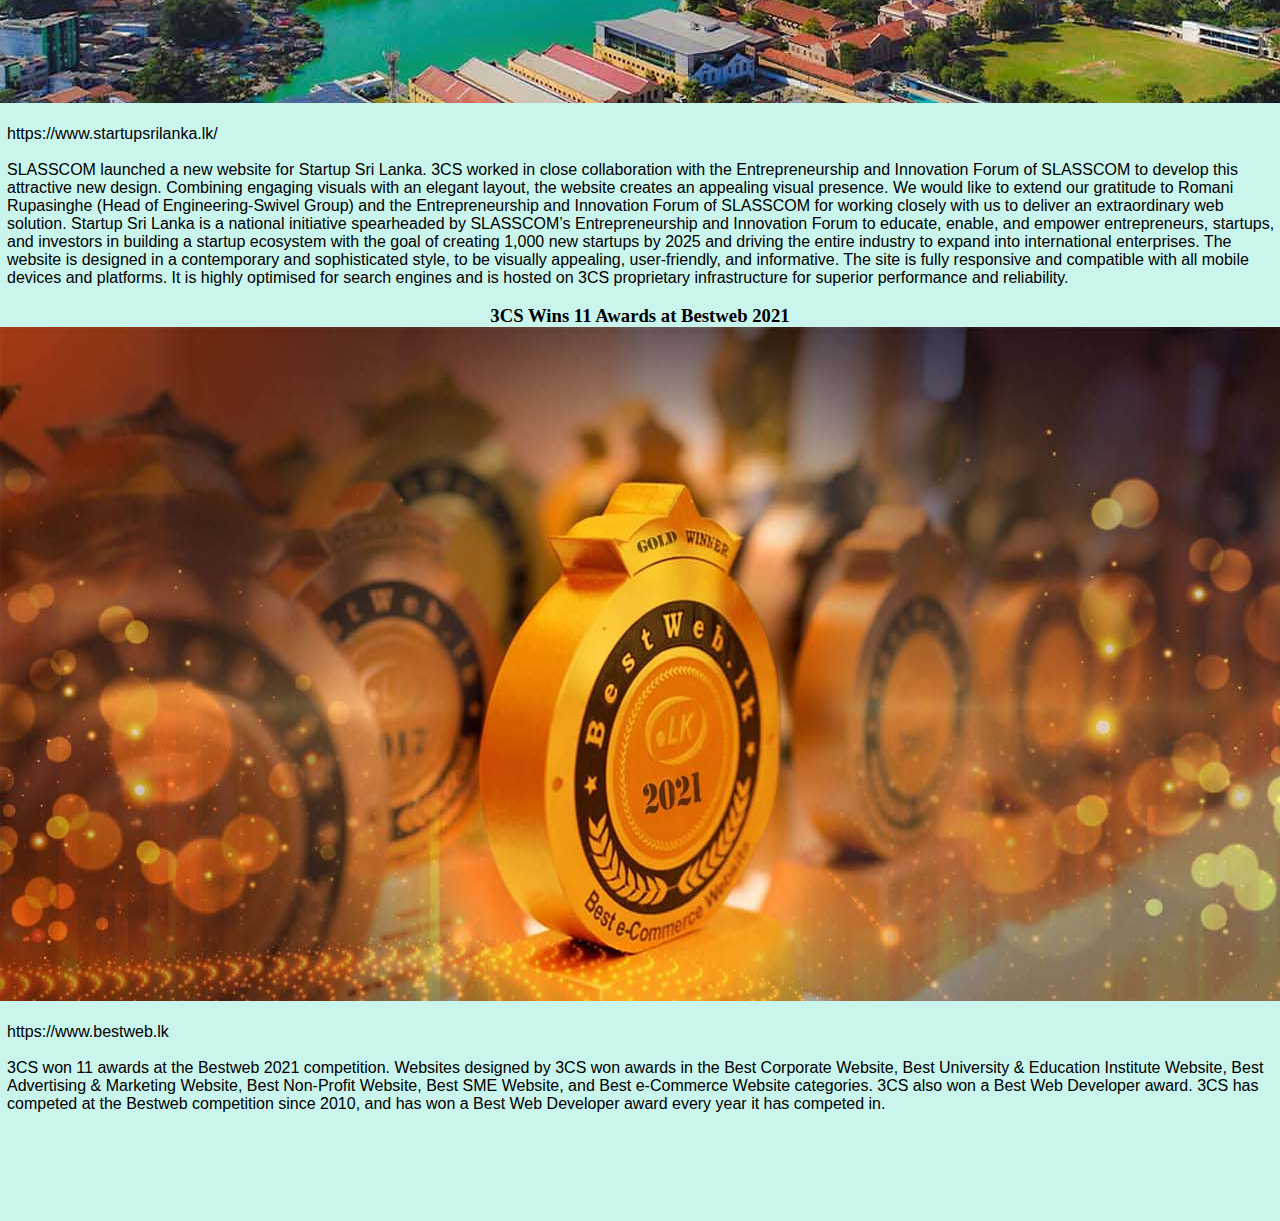
<file: 3CS Test/3CS - Our Story.html>
<!doctype html>
<html>
<head>
<meta http-equiv="Content-Type" content="text/html; charset=utf-8" />
<meta name="viewport" content="width=device-width, initial-scale=1" />
<link rel="stylesheet" href="Style.css">
<title>Our Story</title>
	
<link rel="stylesheet" href="https://stackpath.bootstrapcdn.com/bootstrap/4.1.3/css/bootstrap.min.css" integrity="sha384-MCw98/SFnGE8fJT3GXwEOngsV7Zt27NXFoaoApmYm81iuXoPkFOJwJ8ERdknLPMO" crossorigin="anonymous">
<link rel="stylesheet" href="https://cdnjs.cloudflare.com/ajax/libs/font-awesome/5.15.3/css/all.min.css"/>
	
<script src="https://code.jquery.com/jquery-3.3.1.slim.min.js" integrity="sha384-q8i/X+965DzO0rT7abK41JStQIAqVgRVzpbzo5smXKp4YfRvH+8abtTE1Pi6jizo" crossorigin="anonymous"></script>
<script src="https://cdnjs.cloudflare.com/ajax/libs/popper.js/1.14.3/umd/popper.min.js" integrity="sha384-ZMP7rVo3mIykV+2+9J3UJ46jBk0WLaUAdn689aCwoqbBJiSnjAK/l8WvCWPIPm49" crossorigin="anonymous"></script>
<script src="https://stackpath.bootstrapcdn.com/bootstrap/4.1.3/js/bootstrap.min.js" integrity="sha384-ChfqqxuZUCnJSK3+MXmPNIyE6ZbWh2IMqE241rYiqJxyMiZ6OW/JmZQ5stwEULTy" crossorigin="anonymous"></script>
	
</head>

<body style="background-color:#C9F5ED">
<div class="wrapper">
    <nav>
      <input type="checkbox" id="show-search">
      <input type="checkbox" id="show-menu">
      <label for="show-menu" class="menu-icon"><i class="fas fa-bars"></i></label>
      <div class="content">
		  
      <div class="logo"><a href="index.html">3CS</a></div>
        <ul class="links">
          <li><a href="index.html">Home</a></li>
          <li><a href="3CS - About.html">About</a></li>
			
          <li>
            <a href="3CS - Clients.html" class="desktop-link">Clients</a>
            <input type="checkbox" id="show-features">
            <label for="show-features">Clients</label>
          </li>
			
		  <li>
            <a href="3CS - Portfolio.html" class="desktop-link">Portfolio</a>
            <input type="checkbox" id="show-portfolio">
            <label for="show-portfolio">Portfolio</label>
          </li>
			
          <li> 
            <a href="#" class="desktop-link">Services</a>
            <input type="checkbox" id="show-services">
            <label for="show-services">Services</label>
            
		  <ul>
             <li><a href="3CS - Responsive Website Design.html">Responsive Website Design</a></li>
             <li><a href="3CS - Digital Marketing.html">Digital Marketing</a></li>
             <li><a href="3CS - eCommerce Solutions.html">eCommerce Solutions</a></li>
	      </ul>
		  </li>

          <li>
             <a href="3CS - Our Story.html" class="desktop-link">Our Story</a>
             <input type="checkbox" id="show-story">
             <label for="show-Story">Our Story</label>
          </li>
			
			<li>
             <a href="3CS - Team.html" class="desktop-link">Team</a>
             <input type="checkbox" id="show-team">
             <label for="show-Team">Team</label>
          </li>
			
		  <li>
             <a href="3CS - Enquiry.html" class="desktop-link">Contact</a>
             <input type="checkbox" id="show-items">
             <label for="show-Contact">Contact</label>
          </li>
			
		  <li>
			 <button class="btn btn-danger" type="submit" name="btnenquire" value="enquire"><a href="3CS - Enquiry.html">ENQUIRE NOW</a></button>
          </li>	
			
		  </ul>
      </div>
    </nav>
  </div>
	
	<br /><br /><br />
	<h1 style="font-family: 'sans-serif'" align="center">Our Story</h1>
	<h3 style="font-family: 'sans-serif'" align="center">3CS Launches New Website for Chitra Lane School</h3> 
	<div align="center"><img src="Images/dcf60d70-chitra_lane.jpg" height="674" width="1349"></div>
	
	<br />
	<a href="https://www.chitralane.lk/" style="color: #000000; padding-left: 7px" target="_blank">https://www.chitralane.org</a>
	<br /><br />
	<p style= "padding-left: 7px">3CS redesigned and launched a new website for Chitra Lane School. We worked in close collaboration with the Chitra Lane team to develop this attractive new design. Combining engaging visuals with an elegant layout, the website creates an appealing visual presence. 

We would like to extend our gratitude to Mrs. Delysia Gunewardene and her team for working closely with us to deliver an extraordinary web solution.

The Chitra Lane organization is a registered charity that began in 1967 as a day school for special needs children. Today, it serves over 1,000 special-needs children and young adults from over Sri Lanka each year. Furthermore, it has developed a Resource Center that will conduct home-based programs and provide facilities to meet every aspect of the child’s development, including physical, psychological, and educational development, as well as addressing their medical needs, encouraging them to reach their full potential.

The website is designed in a contemporary and sophisticated style, to be visually appealing, user-friendly and informative. The site is fully responsive and compatible with all mobile devices and platforms. It is highly optimised for search engines and is hosted on 3CS proprietary infrastructure for superior performance and reliability. 3CS have worked with Chitra Lane School for over two decades</p>
	
	<br />
	<h3 style="font-family: 'sans-serif'" align="center">SLASSCOM Launches New Website for Startup Sri Lanka</h3>
	<div align="center"><img src="Images/936681b3-startupsl_blog_new.jpg" height="674" width="1349"></div>
	<br />
	<a href="https://www.startupsrilanka.lk/" style="color: #000000; padding-left: 7px" target="_blank">https://www.startupsrilanka.lk/</a>
	<br /><br />
	<p style= "padding-left: 7px">SLASSCOM launched a new website for Startup Sri Lanka. 3CS worked in close collaboration with the Entrepreneurship and Innovation Forum of SLASSCOM to develop this attractive new design. Combining engaging visuals with an elegant layout, the website creates an appealing visual presence.

We would like to extend our gratitude to Romani Rupasinghe (Head of Engineering-Swivel Group) and the Entrepreneurship and Innovation Forum of SLASSCOM for working closely with us to deliver an extraordinary web solution.

Startup Sri Lanka is a national initiative spearheaded by SLASSCOM’s Entrepreneurship and Innovation Forum to educate, enable, and empower entrepreneurs, startups, and investors in building a startup ecosystem with the goal of creating 1,000 new startups by 2025 and driving the entire industry to expand into international enterprises.

The website is designed in a contemporary and sophisticated style, to be visually appealing, user-friendly, and informative. The site is fully responsive and compatible with all mobile devices and platforms. It is highly optimised for search engines and is hosted on 3CS proprietary infrastructure for superior performance and reliability.</p>
	
	<br />
	<h3 style="font-family: 'sans-serif'" align="center">3CS Wins 11 Awards at Bestweb 2021</h3>
	<div align="center"><img src="Images/d4f2614f-bw2021_blog_new.jpg" height="674" width="1349"></div>
	<br />
	<a href="https://www.bestweb.lk" style="color: #000000; padding-left: 7px" target="_blank">https://www.bestweb.lk</a>
	<br /><br />
	<p style= "padding-left: 7px">3CS won 11 awards at the Bestweb 2021 competition. Websites designed by 3CS won awards in the Best Corporate Website, Best University & Education Institute Website, Best Advertising & Marketing Website, Best Non-Profit Website, Best SME Website, and Best e-Commerce Website categories. 3CS also won a Best Web Developer award. 3CS has competed at the Bestweb competition since 2010, and has won a Best Web Developer award every year it has competed in. </p>
	
	<br /><br /><br /><br /><br /><br />
	
	<div class="footer">
  <img src="Images/phone2.png" height="25" width="25" vertical-align="middle"><a class="line" style="font-family:'Times New Roman'">+94 717 260 662 | +94 759 100 662</a>
	<br />
  <img src="Images/email2.png" height="25" width="25" vertical-align="middle"><a class="line" style="font-family:'Times New Roman'">info@3cs.lk</a>
	<br />
  <img src="Images/address2.png" height="25" width="25" vertical-align="middle"><a class="line" style="font-family:'Times New Roman'">Level 12, Parkland Building, No 33, Park Street, Colombo 2</a> 
	<br />
	<div style="align-items: center; padding-left: 7px">
	<a href="https://www.facebook.com/3cs.web.design.srilanka/" target="_blank"><img src="Images/icons8-facebook-480.png" style="width:38px; height:38px"></a>
    <a href="https://lk.linkedin.com/company/3cs-web-design" target="_blank"><img src="Images/icons8-linkedin-240.png" style="width:38px; height:38px"></a>
    <a href="https://twitter.com/3cslk" target="_blank"><img src="Images/icons8-twitter-240.png" style="width:38px; height:38px"></a>
    <a href="https://www.instagram.com/explore/locations/846479632/3cs-web-design-sri-lanka/" target="_blank"><img src="Images/icons8-instagram-240.png" style="width:38px; height:38px"></a>
    </div>
	<a class="line" style="font-family:'Times New Roman'">© 2021 3CS Asia (Private) Limited</a>
</div>
</body>
</html>
</file>
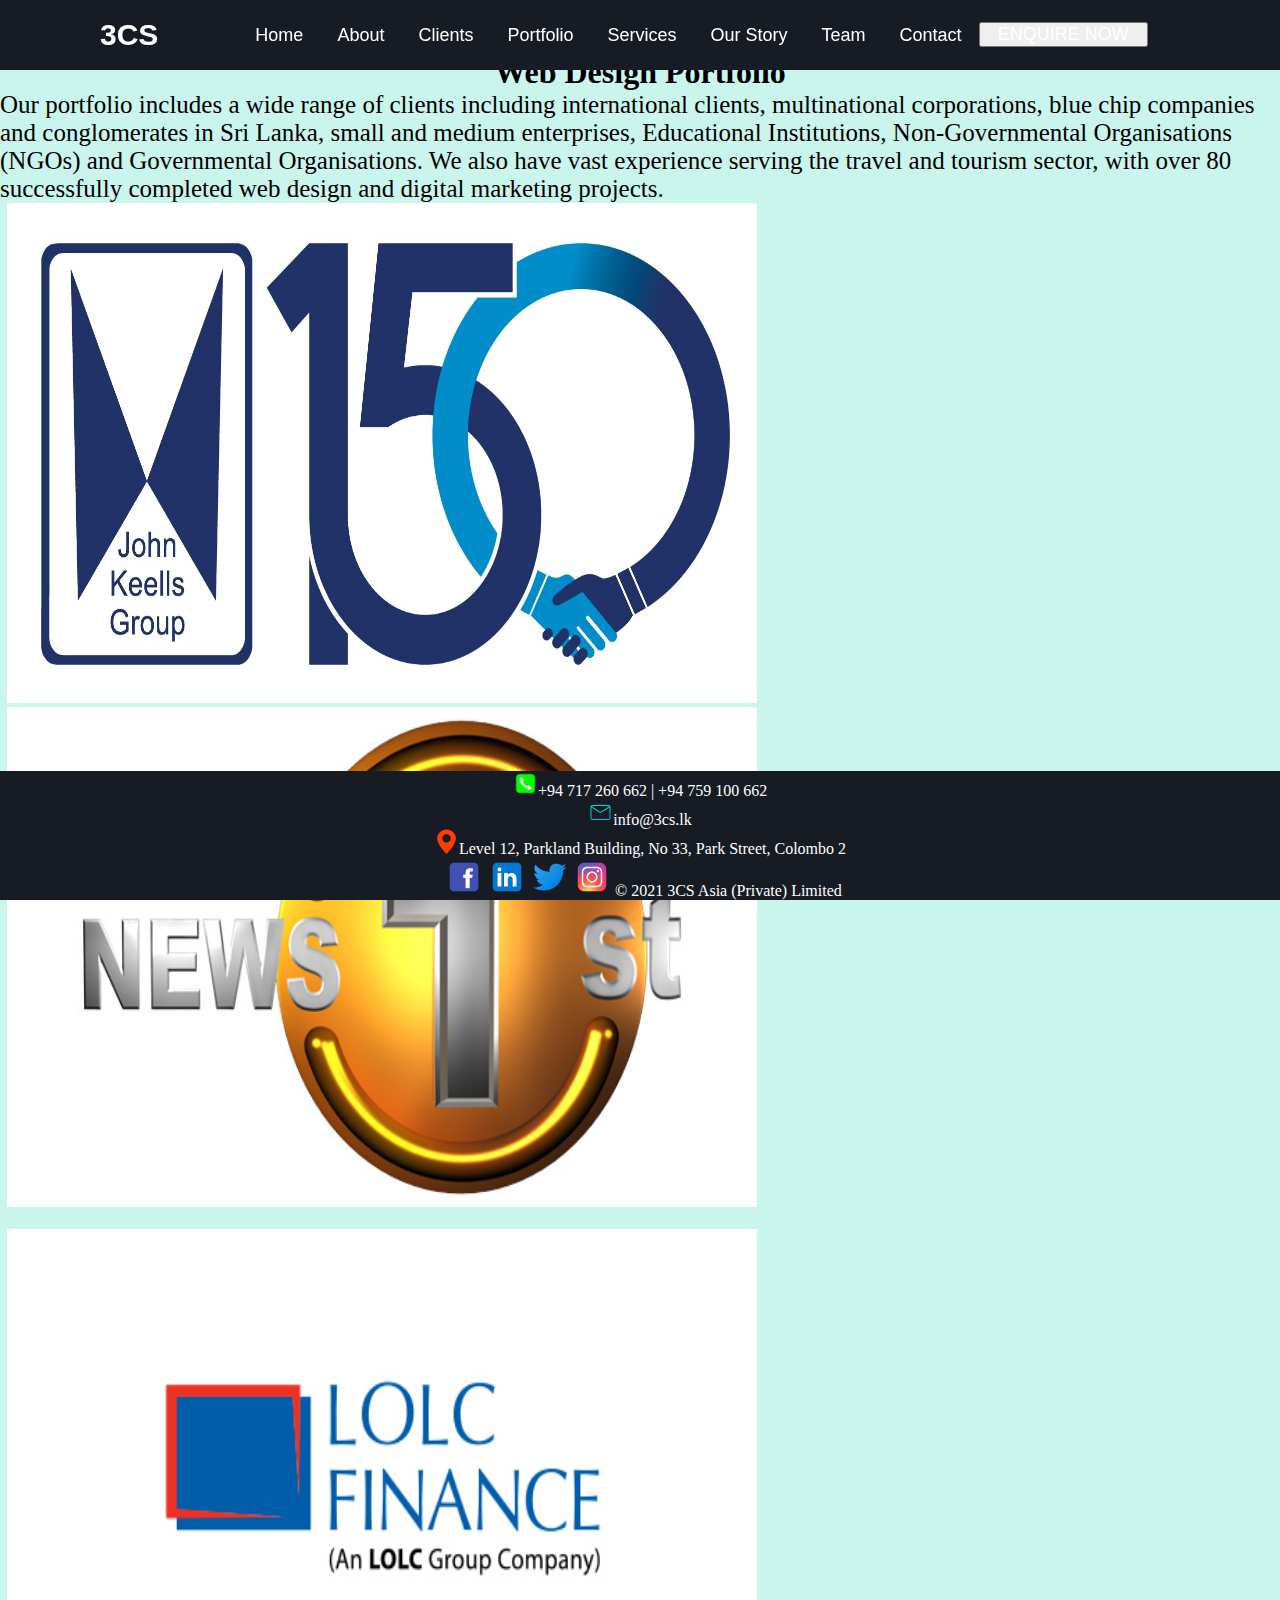
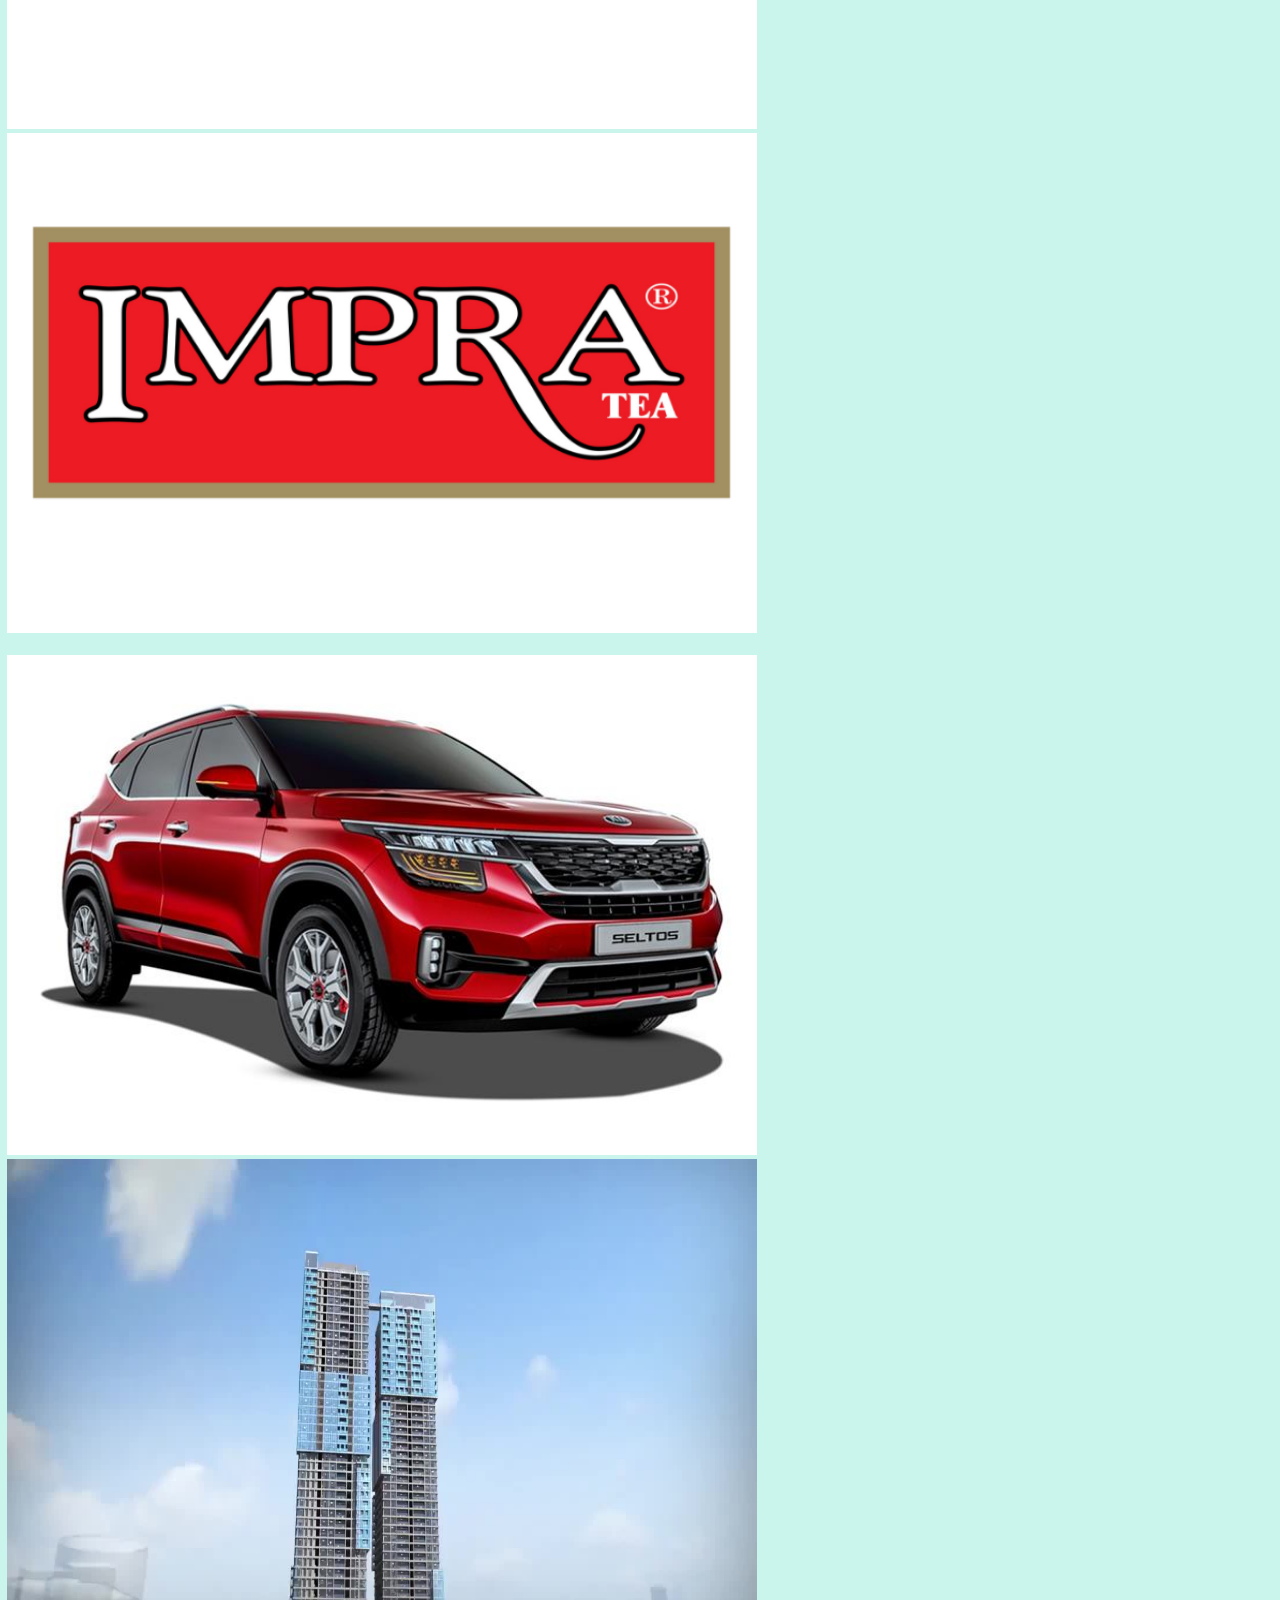
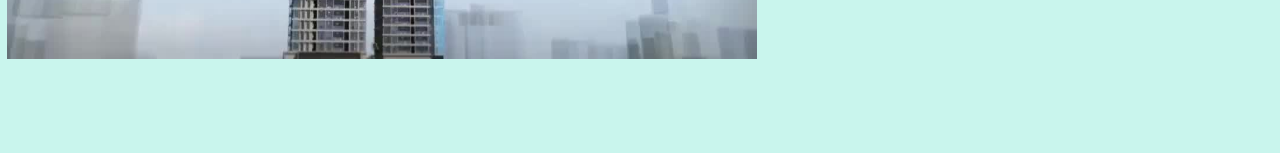
<file: 3CS Test/3CS - Portfolio.html>
<!doctype html>
<html>
<head>
<meta http-equiv="Content-Type" content="text/html; charset=utf-8" />
<meta name="viewport" content="width=device-width, initial-scale=1" />
<link rel="stylesheet" href="Style.css">
<title>3CS - Portfolio</title>

<link rel="stylesheet" href="https://stackpath.bootstrapcdn.com/bootstrap/4.1.3/css/bootstrap.min.css" integrity="sha384-MCw98/SFnGE8fJT3GXwEOngsV7Zt27NXFoaoApmYm81iuXoPkFOJwJ8ERdknLPMO" crossorigin="anonymous">
<link rel="stylesheet" href="https://cdnjs.cloudflare.com/ajax/libs/font-awesome/5.15.3/css/all.min.css"/>
	
<script src="https://code.jquery.com/jquery-3.3.1.slim.min.js" integrity="sha384-q8i/X+965DzO0rT7abK41JStQIAqVgRVzpbzo5smXKp4YfRvH+8abtTE1Pi6jizo" crossorigin="anonymous"></script>
<script src="https://cdnjs.cloudflare.com/ajax/libs/popper.js/1.14.3/umd/popper.min.js" integrity="sha384-ZMP7rVo3mIykV+2+9J3UJ46jBk0WLaUAdn689aCwoqbBJiSnjAK/l8WvCWPIPm49" crossorigin="anonymous"></script>
<script src="https://stackpath.bootstrapcdn.com/bootstrap/4.1.3/js/bootstrap.min.js" integrity="sha384-ChfqqxuZUCnJSK3+MXmPNIyE6ZbWh2IMqE241rYiqJxyMiZ6OW/JmZQ5stwEULTy" crossorigin="anonymous"></script>
	
</head>
<body style="background-color:#C9F5ED">
<div class="wrapper">
    <nav>
      <input type="checkbox" id="show-search">
      <input type="checkbox" id="show-menu">
      <label for="show-menu" class="menu-icon"><i class="fas fa-bars"></i></label>
      <div class="content">
		  
      <div class="logo"><a href="index.html">3CS</a></div>
        <ul class="links">
          <li><a href="index.html">Home</a></li>
          <li><a href="3CS - About.html">About</a></li>
			
          <li>
            <a href="3CS - Clients.html" class="desktop-link">Clients</a>
            <input type="checkbox" id="show-features">
            <label for="show-features">Clients</label>
          </li>
			
		  <li>
            <a href="3CS - Portfolio.html" class="desktop-link">Portfolio</a>
            <input type="checkbox" id="show-portfolio">
            <label for="show-portfolio">Portfolio</label>
          </li>
			
          <li> 
            <a href="#" class="desktop-link">Services</a>
            <input type="checkbox" id="show-services">
            <label for="show-services">Services</label>
            
		  <ul>
             <li><a href="3CS - Responsive Website Design.html">Responsive Website Design</a></li>
             <li><a href="3CS - Digital Marketing.html">Digital Marketing</a></li>
             <li><a href="3CS - eCommerce Solutions.html">eCommerce Solutions</a></li>
	      </ul>
		  </li>
          
			<li>
             <a href="3CS - Our Story.html" class="desktop-link">Our Story</a>
             <input type="checkbox" id="show-story">
             <label for="show-Story">Our Story</label>
          </li>
			
			<li>
             <a href="3CS - Team.html" class="desktop-link">Team</a>
             <input type="checkbox" id="show-team">
             <label for="show-Team">Team</label>
          </li>
			
		  <li>
             <a href="3CS - Enquiry.html" class="desktop-link">Contact</a>
             <input type="checkbox" id="show-items">
             <label for="show-Contact">Contact</label>
          </li>
			
		  <li>
			 <button class="btn btn-danger" type="submit" name="btnenquire" value="enquire"><a href="3CS - Enquiry.html">ENQUIRE NOW</a></button>
          </li>
			
		  </ul>
      </div>
    </nav>
  </div>
	
	<br /><br /><br />
	<h1 style="font-family: 'sans-serif'" align="center">Web Design Portfolio</h1>
	<p style="font-family: 'sans-serif'; font-size: 25px">Our portfolio includes a wide range of clients including international clients, multinational corporations, blue chip companies and conglomerates in Sri Lanka, small and medium enterprises, Educational Institutions, Non-Governmental Organisations (NGOs) and Governmental Organisations. We also have vast experience serving the travel and tourism sector, with over 80 successfully completed web design and digital marketing projects.</p>
	
	<div style="align-items: center; padding-left: 7px">
	<a href="https://keells.com/" target="_blank"><img src="Images/JKH.jpg" style="width:750px; height:500px"></a>
	<a href="https://www.newsfirst.lk/" target="_blank"><img src="Images/news 1st1.jpg" style="width:750px; height:500px"></a>
	</div>
	
	<br />
	
	<div style="align-items: center; padding-left: 7px">
	<a href="https://www.lolcfinance.com/" target="_blank"><img src="Images/lolc finance.jpg" style="width:750px; height:500px"></a>
	<a href="http://imperialteasgroup.com/" target="_blank"><img src="Images/impra.png" style="width:750px; height:500px"></a>
	</div>
	
	<br />
	
	<div style="align-items: center; padding-left: 7px">
	<a href="http://kia.lk/" target="_blank"><img src="Images/kia.jpg" style="width:750px; height:500px"></a>
	<a href="https://www.capitoltwinpeaks.com/" target="_blank"><img src="Images/Capitol TwinPeaks.jpg" style="width:750px; height:500px"></a>
	</div>
	
	<br /><br /><br /><br /><br />
<div class="footer">
 <img src="Images/phone2.png" height="25" width="25" vertical-align="middle"><a class="line" style="font-family:'Times New Roman'">+94 717 260 662 | +94 759 100 662</a>
   <br />
  <img src="Images/email2.png" height="25" width="25" vertical-align="middle"><a class="line" style="font-family:'Times New Roman'">info@3cs.lk</a>	
  <br />	
  <img src="Images/address2.png" height="25" width="25" vertical-align="middle"><a class="line" style="font-family:'Times New Roman'">Level 12, Parkland Building, No 33, Park Street, Colombo 2</a>
	<br />
	<div style="align-items: center; padding-left: 7px">
	<a href="https://www.facebook.com/3cs.web.design.srilanka/" target="_blank"><img src="Images/icons8-facebook-480.png" style="width:38px; height:38px"></a>
    <a href="https://lk.linkedin.com/company/3cs-web-design" target="_blank"><img src="Images/icons8-linkedin-240.png" style="width:38px; height:38px"></a>
    <a href="https://twitter.com/3cslk" target="_blank"><img src="Images/icons8-twitter-240.png" style="width:38px; height:38px"></a>
    <a href="https://www.instagram.com/explore/locations/846479632/3cs-web-design-sri-lanka/" target="_blank"><img src="Images/icons8-instagram-240.png" style="width:38px; height:38px"></a>	
  <a class="line" style="font-family:'Times New Roman'">© 2021 3CS Asia (Private) Limited</a>
</div>
</div>
</body>
</html>
</file>
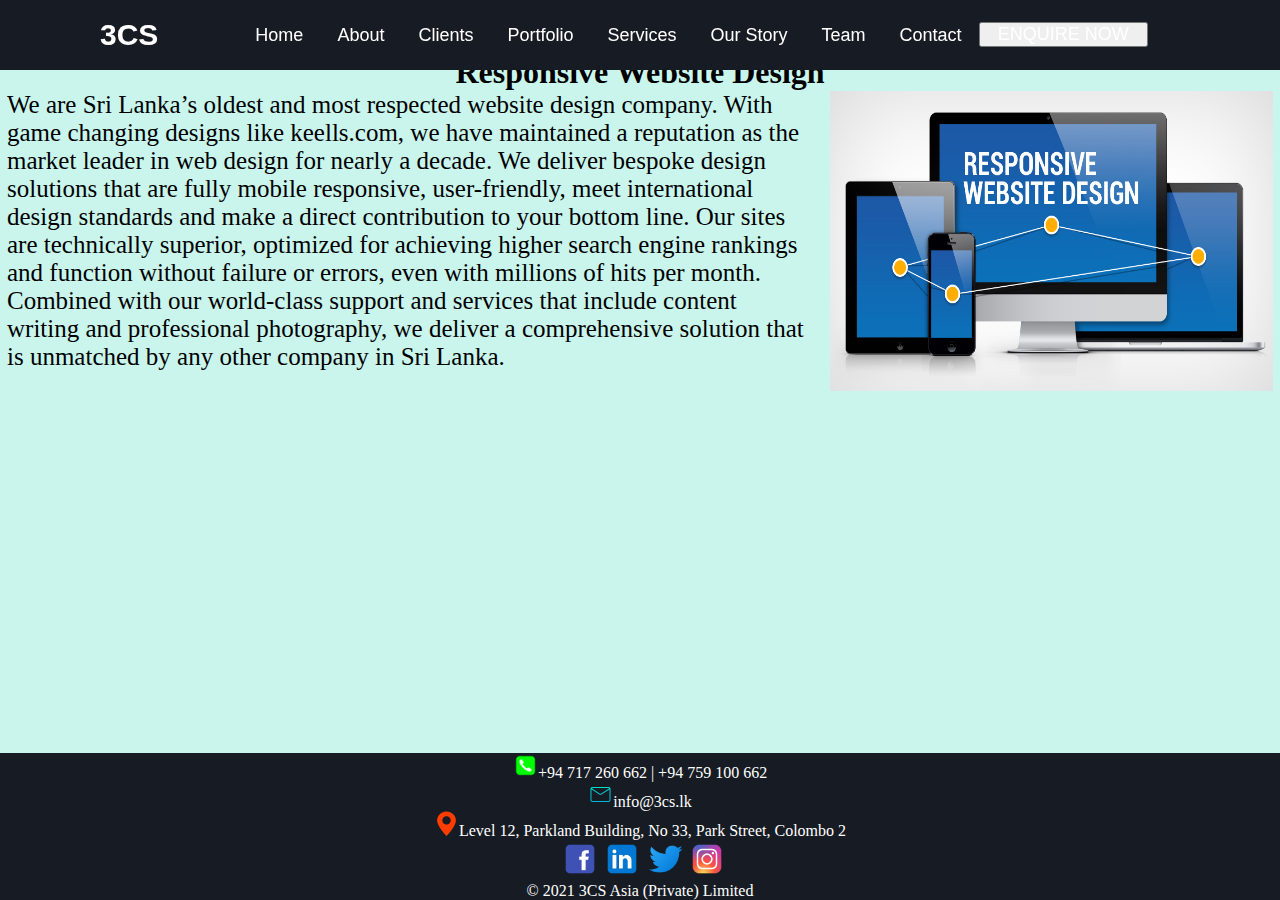
<file: 3CS Test/3CS - Responsive Website Design.html>
<!doctype html>
<html>
<head>
<meta http-equiv="Content-Type" content="text/html; charset=utf-8" />
<meta name="viewport" content="width=device-width, initial-scale=1" />
<link rel="stylesheet" href="Style.css">
<title>3CS - Responsive Website Design</title>

<link rel="stylesheet" href="https://stackpath.bootstrapcdn.com/bootstrap/4.1.3/css/bootstrap.min.css" integrity="sha384-MCw98/SFnGE8fJT3GXwEOngsV7Zt27NXFoaoApmYm81iuXoPkFOJwJ8ERdknLPMO" crossorigin="anonymous">
<link rel="stylesheet" href="https://cdnjs.cloudflare.com/ajax/libs/font-awesome/5.15.3/css/all.min.css"/>
	
<script src="https://code.jquery.com/jquery-3.3.1.slim.min.js" integrity="sha384-q8i/X+965DzO0rT7abK41JStQIAqVgRVzpbzo5smXKp4YfRvH+8abtTE1Pi6jizo" crossorigin="anonymous"></script>
<script src="https://cdnjs.cloudflare.com/ajax/libs/popper.js/1.14.3/umd/popper.min.js" integrity="sha384-ZMP7rVo3mIykV+2+9J3UJ46jBk0WLaUAdn689aCwoqbBJiSnjAK/l8WvCWPIPm49" crossorigin="anonymous"></script>
<script src="https://stackpath.bootstrapcdn.com/bootstrap/4.1.3/js/bootstrap.min.js" integrity="sha384-ChfqqxuZUCnJSK3+MXmPNIyE6ZbWh2IMqE241rYiqJxyMiZ6OW/JmZQ5stwEULTy" crossorigin="anonymous"></script>
	
</head>
<body style="background-color:#C9F5ED">
<div class="wrapper">
    <nav>
      <input type="checkbox" id="show-search">
      <input type="checkbox" id="show-menu">
      <label for="show-menu" class="menu-icon"><i class="fas fa-bars"></i></label>
      <div class="content">
		  
      <div class="logo"><a href="index.html">3CS</a></div>
        <ul class="links">
          <li><a href="index.html">Home</a></li>
          <li><a href="3CS - About.html">About</a></li>
			
          <li>
            <a href="3CS - Clients.html" class="desktop-link">Clients</a>
            <input type="checkbox" id="show-features">
            <label for="show-features">Clients</label>
          </li>
			
		  <li>
            <a href="3CS - Portfolio.html" class="desktop-link">Portfolio</a>
            <input type="checkbox" id="show-portfolio">
            <label for="show-portfolio">Portfolio</label>
          </li>
			
          <li> 
            <a href="#" class="desktop-link">Services</a>
            <input type="checkbox" id="show-services">
            <label for="show-services">Services</label>
            
		  <ul>
             <li><a href="3CS - Responsive Website Design.html">Responsive Website Design</a></li>
             <li><a href="3CS - Digital Marketing.html">Digital Marketing</a></li>
             <li><a href="3CS - eCommerce Solutions.html">eCommerce Solutions</a></li>
	      </ul>
		  </li>
          
			<li>
             <a href="3CS - Our Story.html" class="desktop-link">Our Story</a>
             <input type="checkbox" id="show-story">
             <label for="show-Story">Our Story</label>
          </li>
			
			<li>
             <a href="3CS - Team.html" class="desktop-link">Team</a>
             <input type="checkbox" id="show-team">
             <label for="show-Team">Team</label>
          </li>
			
		  <li>
             <a href="3CS - Enquiry.html" class="desktop-link">Contact</a>
             <input type="checkbox" id="show-items">
             <label for="show-Contact">Contact</label>
          </li>
			
		  <li>
			 <button class="btn btn-danger" type="submit" name="btnenquire" value="enquire"><a href="3CS - Enquiry.html">ENQUIRE NOW</a></button>
          </li>
		  </ul>
      </div>
    </nav>
  </div>
	
	<br /><br /><br />
	<h1 style="font-family: 'sans-serif'" align="center">Responsive Website Design</h1>
	<img src="Images/Responsive-Website-Design-1.jpg" alt="" width="450" height="300" id="hp1" style= "padding-right: 7px"/>
	<p style="font-family: 'sans-serif'; font-size: 25px; padding-left: 7px">We are Sri Lanka’s oldest and most respected website design company. With game changing designs like keells.com, we have maintained a reputation as the market leader in web design for nearly a decade. We deliver bespoke design solutions that are fully mobile responsive, user-friendly, meet international design standards and make a direct contribution to your bottom line. Our sites are technically superior, optimized for achieving higher search engine rankings and function without failure or errors, even with millions of hits per month. Combined with our world-class support and services that include content writing and professional photography, we deliver a comprehensive solution that is unmatched by any other company in Sri Lanka.</p>
	
<div class="footer">
  <img src="Images/phone2.png" height="25" width="25" vertical-align="middle"><a class="line" style="font-family:'Times New Roman'">+94 717 260 662 | +94 759 100 662</a>
	<br />
  <img src="Images/email2.png" height="25" width="25" vertical-align="middle"><a class="line" style="font-family:'Times New Roman'">info@3cs.lk</a>
	<br />
  <img src="Images/address2.png" height="25" width="25" vertical-align="middle"><a class="line" style="font-family:'Times New Roman'">Level 12, Parkland Building, No 33, Park Street, Colombo 2</a>
	<br />
	<div style="align-items: center; padding-left: 7px">
	<a href="https://www.facebook.com/3cs.web.design.srilanka/" target="_blank"><img src="Images/icons8-facebook-480.png" style="width:38px; height:38px"></a>
    <a href="https://lk.linkedin.com/company/3cs-web-design" target="_blank"><img src="Images/icons8-linkedin-240.png" style="width:38px; height:38px"></a>
    <a href="https://twitter.com/3cslk" target="_blank"><img src="Images/icons8-twitter-240.png" style="width:38px; height:38px"></a>
    <a href="https://www.instagram.com/explore/locations/846479632/3cs-web-design-sri-lanka/" target="_blank"><img src="Images/icons8-instagram-240.png" style="width:38px; height:38px"></a>
    </div>
  <a class="line" style="font-family:'Times New Roman'">© 2021 3CS Asia (Private) Limited</a>
</div>
</body>
</html>
</file>
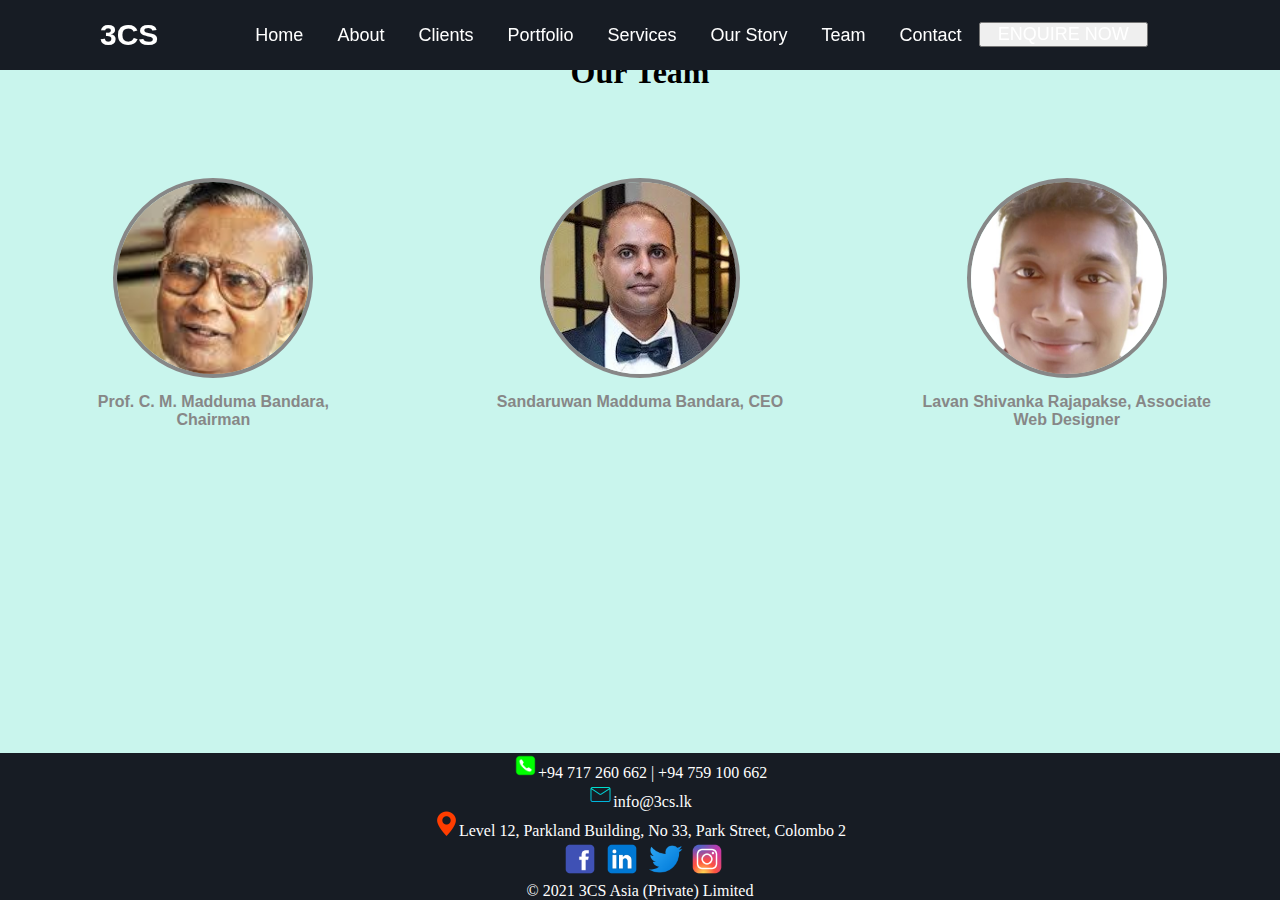
<file: 3CS Test/3CS - Team.html>
<!doctype html>
<html>
<head>
<meta http-equiv="Content-Type" content="text/html; charset=utf-8" />
<meta name="viewport" content="width=device-width, initial-scale=1" />
<link rel="stylesheet" href="Style1.css">
<link rel="stylesheet" href="Style.css">
<title>3CS - Team</title>
	
<link rel="stylesheet" href="https://stackpath.bootstrapcdn.com/bootstrap/4.1.3/css/bootstrap.min.css" integrity="sha384-MCw98/SFnGE8fJT3GXwEOngsV7Zt27NXFoaoApmYm81iuXoPkFOJwJ8ERdknLPMO" crossorigin="anonymous">
<link rel="stylesheet" href="https://cdnjs.cloudflare.com/ajax/libs/font-awesome/5.15.3/css/all.min.css"/>
	
<script src="https://code.jquery.com/jquery-3.3.1.slim.min.js" integrity="sha384-q8i/X+965DzO0rT7abK41JStQIAqVgRVzpbzo5smXKp4YfRvH+8abtTE1Pi6jizo" crossorigin="anonymous"></script>
<script src="https://cdnjs.cloudflare.com/ajax/libs/popper.js/1.14.3/umd/popper.min.js" integrity="sha384-ZMP7rVo3mIykV+2+9J3UJ46jBk0WLaUAdn689aCwoqbBJiSnjAK/l8WvCWPIPm49" crossorigin="anonymous"></script>
<script src="https://stackpath.bootstrapcdn.com/bootstrap/4.1.3/js/bootstrap.min.js" integrity="sha384-ChfqqxuZUCnJSK3+MXmPNIyE6ZbWh2IMqE241rYiqJxyMiZ6OW/JmZQ5stwEULTy" crossorigin="anonymous"></script>	
	
</head>

<body style="background-color:#C9F5ED">
<div class="wrapper">
    <nav>
      <input type="checkbox" id="show-search">
      <input type="checkbox" id="show-menu">
      <label for="show-menu" class="menu-icon"><i class="fas fa-bars"></i></label>
      <div class="content">
		  
      <div class="logo"><a href="index.html">3CS</a></div>
        <ul class="links">
          <li><a href="index.html">Home</a></li>
          <li><a href="3CS - About.html">About</a></li>
			
          <li>
            <a href="3CS - Clients.html" class="desktop-link">Clients</a>
            <input type="checkbox" id="show-features">
            <label for="show-features">Clients</label>
          </li>
			
		  <li>
            <a href="3CS - Portfolio.html" class="desktop-link">Portfolio</a>
            <input type="checkbox" id="show-portfolio">
            <label for="show-portfolio">Portfolio</label>
          </li>
			
          <li> 
            <a href="#" class="desktop-link">Services</a>
            <input type="checkbox" id="show-services">
            <label for="show-services">Services</label>
            
		  <ul>
             <li><a href="3CS - Responsive Website Design.html">Responsive Website Design</a></li>
             <li><a href="3CS - Digital Marketing.html">Digital Marketing</a></li>
             <li><a href="3CS - eCommerce Solutions.html">eCommerce Solutions</a></li>
	      </ul>
		  </li>

          <li>
             <a href="3CS - Our Story.html" class="desktop-link">Our Story</a>
             <input type="checkbox" id="show-story">
             <label for="show-Story">Our Story</label>
          </li>
			
		  <li>
             <a href="3CS - Team.html" class="desktop-link">Team</a>
             <input type="checkbox" id="show-team">
             <label for="show-Team">Team</label>
          </li>
			
		  <li>
             <a href="3CS - Enquiry.html" class="desktop-link">Contact</a>
             <input type="checkbox" id="show-items">
             <label for="show-Contact">Contact</label>
          </li>
			
		  <li>
			 <button class="btn btn-danger" type="submit" name="btnenquire" value="enquire"><a href="3CS - Enquiry.html">ENQUIRE NOW</a></button>
          </li>	
			
		  </ul>
      </div>
    </nav>
  </div>
	
	<br /><br /><br />
	<h1 style="font-family: 'sans-serif'" align="center">Our Team</h1>
	
	<section>
	<div class="team-row">
        <div class="member">
            <img src="Images/index.jpg">
            <h4>Prof. C. M. Madduma Bandara, Chairman</h4>
        </div>
		
        <div class="member">
            <img src="Images/ezgif.com-gif-maker.jpg">
            <h4>Sandaruwan Madduma Bandara, CEO</h4>
        </div>
		
        <div class="member">
            <img src="Images/Capture2.JPG">
            <h4>Lavan Shivanka Rajapakse, Associate Web Designer</h4>
        </div>
		
    </div>
	</section>
	
	<br /><br /><br /><br />
	
<div class="footer">
  <img src="Images/phone2.png" height="25" width="25" vertical-align="middle"><a class="line" style="font-family:'Times New Roman'">+94 717 260 662 | +94 759 100 662</a>
	<br />
  <img src="Images/email2.png" height="25" width="25" vertical-align="middle"><a class="line" style="font-family:'Times New Roman'">info@3cs.lk</a>
	<br />
  <img src="Images/address2.png" height="25" width="25" vertical-align="middle"><a class="line" style="font-family:'Times New Roman'">Level 12, Parkland Building, No 33, Park Street, Colombo 2</a>
	<br />
	<div style="align-items: center; padding-left: 7px">
	<a href="https://www.facebook.com/3cs.web.design.srilanka/" target="_blank"><img src="Images/icons8-facebook-480.png" style="width:38px; height:38px"></a>
    <a href="https://lk.linkedin.com/company/3cs-web-design" target="_blank"><img src="Images/icons8-linkedin-240.png" style="width:38px; height:38px"></a>
    <a href="https://twitter.com/3cslk" target="_blank"><img src="Images/icons8-twitter-240.png" style="width:38px; height:38px"></a>
    <a href="https://www.instagram.com/explore/locations/846479632/3cs-web-design-sri-lanka/" target="_blank"><img src="Images/icons8-instagram-240.png" style="width:38px; height:38px"></a>
    </div>
  <a class="line" style="font-family:'Times New Roman'">© 2021 3CS Asia (Private) Limited</a>
</div>
</body>
</html>
</file>
<file: 3CS Test/Style.css>
*{
  margin: 0;
  padding: 0;
  box-sizing: border-box;
  text-decoration: none;
  font-family: 'Poppins', sans-serif;
}
.wrapper{
  background: #171c24;
  position: fixed;
  width: 100%;
}
.wrapper nav{
  position: relative;
  display: flex;
  max-width: calc(100% - 200px);
  margin: 0 auto;
  height: 70px;
  align-items: center;
  justify-content: space-between;
}
nav .content{
  display: flex;
  align-items: center;
}
nav .content .links{
  margin-left: 80px;
  display: flex;
}
.content .logo a{
  color: #fff;
  font-size: 30px;
  font-weight: 600;
}
.content .links li{
  list-style: none;
  line-height: 70px;
}
.content .links li a,
.content .links li label{
  color: #fff;
  font-size: 18px;
  font-weight: 500;
  padding: 9px 17px;
  border-radius: 5px;
  transition: all 0.3s ease;
}
.content .links li label{
  display: none;
}

.wrapper .search-icon,
.wrapper .menu-icon{
  color: #fff;
  font-size: 18px;
  cursor: pointer;
  line-height: 70px;
  width: 70px;
  text-align: center;
}
.wrapper .menu-icon{
  display: none;
}
.wrapper #show-search:checked ~ .search-icon i::before{
  content: "\f00d";
}
.wrapper .search-box{
  position: absolute;
  height: 100%;
  max-width: calc(100% - 50px);
  width: 100%;
  opacity: 0;
  pointer-events: none;
  transition: all 0.3s ease;
}
.wrapper #show-search:checked ~ .search-box{
  opacity: 1;
  pointer-events: auto;
}
.search-box input{
  width: 100%;
  height: 100%;
  border: none;
  outline: none;
  font-size: 17px;
  color: #fff;
  background: #171c24;
  padding: 0 100px 0 15px;
}
.search-box input::placeholder{
  color: #f2f2f2;
}
.search-box .go-icon{
  position: absolute;
  right: 10px;
  top: 50%;
  transform: translateY(-50%);
  line-height: 60px;
  width: 70px;
  background: #171c24;
  border: none;
  outline: none;
  color: #fff;
  font-size: 20px;
  cursor: pointer;
}
.wrapper input[type="checkbox"]{
  display: none;
}
/* Dropdown Menu code start */
.content .links ul{
  position: absolute;
  background: #171c24;
  top: 100px;
  opacity: 0;
  visibility: hidden;
}
.content .links li:hover > ul{
  top: 50px;
  opacity: 1;
  visibility: visible;
  transition: all 0.3s ease;
}
.content .links ul li a{
  display: block;
  width: 100%;
  line-height: 30px;
  border-radius: 0px!important;
}
.content .links ul ul{
  position: absolute;
  top: 0;
  right: calc(-100% + 8px);
}
.content .links ul li{
  position: relative;
}
.content .links ul li:hover ul{
  top: 0;
}
/* Responsive code start */
@media screen and (max-width: 1250px){
  .wrapper nav{
    max-width: 100%;
    padding: 0 20px;
  }
  nav .content .links{
    margin-left: 30px;
  }
  .content .links li a{
    padding: 8px 13px;
  }
  .wrapper .search-box{
    max-width: calc(100% - 100px);
  }
  .wrapper .search-box input{
    padding: 0 100px 0 15px;
  }
}
@media screen and (max-width: 900px){
  .wrapper .menu-icon{
    display: block;
  }
  .wrapper #show-menu:checked ~ .menu-icon i::before{
    content: "\f00d";
  }
  nav .content .links{
    display: block;
    position: fixed;
    background: #14181f;
    height: 100%;
    width: 100%;
    top: 70px;
    left: -100%;
    margin-left: 0;
    max-width: 350px;
    overflow-y: auto;
    padding-bottom: 100px;
    transition: all 0.3s ease;
  }
  nav #show-menu:checked ~ .content .links{
    left: 0%;
  }
  .content .links li{
    margin: 15px 20px;
  }
  .content .links li a,
  .content .links li label{
    line-height: 40px;
    font-size: 20px;
    display: block;
    padding: 8px 18px;
    cursor: pointer;
  }
  .content .links li a.desktop-link{
    display: none;
  }
  /* dropdown responsive code start */
  .content .links ul,
  .content .links ul ul{
    position: static;
    opacity: 1;
    visibility: visible;
    background: none;
    max-height: 0px;
    overflow: hidden;
  }
  .content .links #show-features:checked ~ ul,
  .content .links #show-services:checked ~ ul,
  .content .links #show-items:checked ~ ul{
    max-height: 100vh;
  }
  .content .links ul li{
    margin: 7px 20px;
  }
  .content .links ul li a{
    font-size: 18px;
    line-height: 30px;
    border-radius: 5px!important;
  }
}
@media screen and (max-width: 400px){
  .wrapper nav{
    padding: 0 10px;
  }
  .content .logo a{
    font-size: 27px;
  }
  .wrapper .search-box{
    max-width: calc(100% - 70px);
  }
  .wrapper .search-box .go-icon{
    width: 30px;
    right: 0;
  }
  .wrapper .search-box input{
    padding-right: 30px;
  }
}
#hp1 {
float: right;    
 margin: 0 0 0 15px;
}

#hp2 {
float: right;    
 margin: 0 0 0 15px;
}

#hp3 {
float: right;    
 margin: 0 0 0 15px;
}

#hp4 {
float: left;    
 margin: 0 0 0 7px;
}

#hp5 {
float: right;    
 margin: 0 0 0 15px;
}

.footer {
  position: fixed;
  left: 0;
  bottom: 0;
  width: 100%;
  background-color: #171c24;
  color: white;
  text-align: center;
}

.btn-danger button:hover{
	color: red;
}
</file>
<file: 3CS Test/Style2.css>
.team-row{
    display: flex;
    flex-wrap: wrap;
}

.member{
    
    margin: 17px;
    cursor: pointer;
    max-width: 500px;
    transition: all 0.5s;
}

.member:hover{
    transform: translateY(-10px);
}

.member img{
    display: block;
    object-fit: cover;
    border-radius: 0%;
    margin: 0 auto;
}
</file>
<file: 3CS Test/Style1.css>
.title{
    text-align: center;
    text-transform: capitalize;
    color: #726a95;
    margin: 10px 0;
    position: relative;
}

.title::after{
    content: "";
    position: absolute;
    width: 20%; height: 2px;
    background-image: linear-gradient(to left, transparent 5%, #726a95);
    bottom: -10px; left: 50%;
    transform: translate(-50%);
}

.team-row{
    display: flex;
    justify-content: center;
    flex-wrap: wrap;
    padding: 40px 0;
}

.member{
    flex: 1 1 250px;
    margin: 17px;
    text-align: center;
    padding: 30px 50px;
    cursor: pointer;
    max-width: 500px;
    transition: all 0.7s;
}

.member:hover{
    box-shadow: 0 10px 20px rgba(0,0,0,0.1);
	background: #171c24;
    transform: translateY(-20px);
	color: #FFFFFF;
}

.member img{
    display: block;
    width: 200px; height: 200px;
    object-fit: cover;
    border:4px solid #878787;
    border-radius: 50%;
    margin: 0 auto;
}

.member h4:hover {
  color: #FFFFFF;
}

.member h4{
    color: #878787;
    margin: 15px 0;
}
</file>
